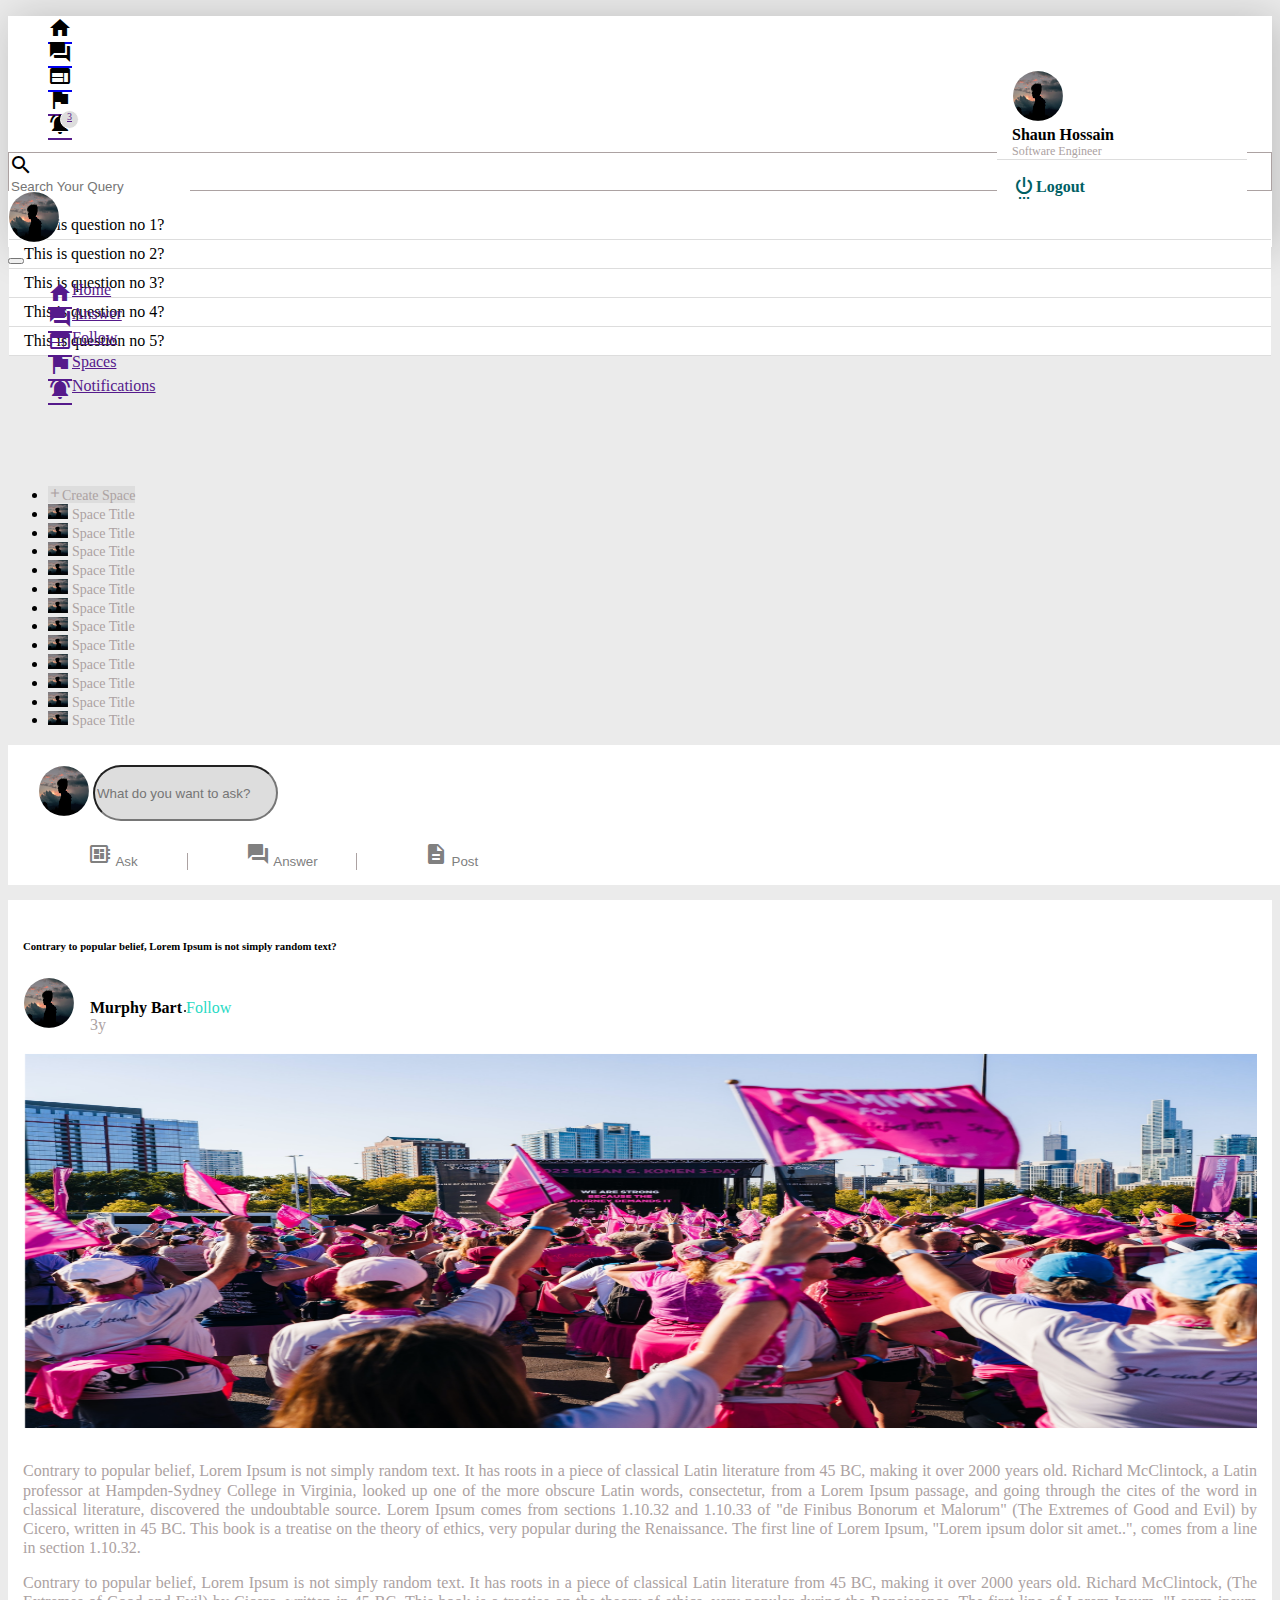
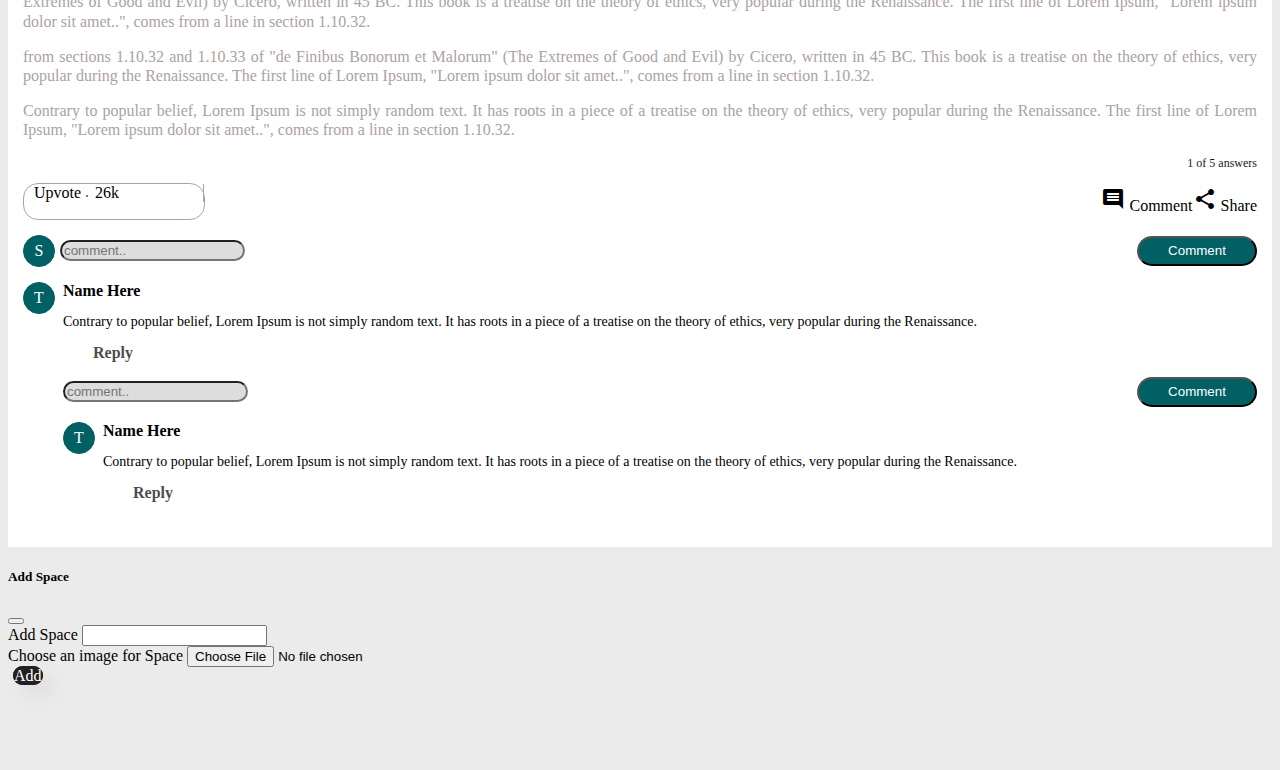
<file: index.html>
<!DOCTYPE html>
<html lang="en">
  <head>
    <!-- Required meta tags -->
    <meta charset="utf-8" />
    <meta name="viewport" content="width=device-width, initial-scale=1" />

    <!-- Bootstrap CSS -->
    <link
      href="https://cdn.jsdelivr.net/npm/bootstrap@5.0.2/dist/css/bootstrap.min.css"
      rel="stylesheet"
      integrity="sha384-EVSTQN3/azprG1Anm3QDgpJLIm9Nao0Yz1ztcQTwFspd3yD65VohhpuuCOmLASjC"
      crossorigin="anonymous"
    />
    <link rel="stylesheet" href="./style.css" />
    <link rel="stylesheet" href="./index.css" />
    <link
      href="https://fonts.googleapis.com/icon?family=Material+Icons"
      rel="stylesheet"
    />
    <link
      rel="stylesheet"
      href="https://cdnjs.cloudflare.com/ajax/libs/font-awesome/6.4.2/css/all.min.css"
      integrity="sha512-z3gLpd7yknf1YoNbCzqRKc4qyor8gaKU1qmn+CShxbuBusANI9QpRohGBreCFkKxLhei6S9CQXFEbbKuqLg0DA=="
      crossorigin="anonymous"
      referrerpolicy="no-referrer"
    />
    <title>Q&A</title>
  </head>
  <body>
    <nav>
      <div class="container-fluid desktop-view fixed-top">
        <div class="row">
          <div class="col-lg-10 offset-lg-1 col-md-10 col-sm-12 offset-md-1">
            <div class="row">
              <ul class="nav col-sm-6 col-lg-6 col-md-6">
                <li class="nav-item">
                  <a href="index.html" class="nav-link" title="Home"
                    ><i class="material-icons">home</i></a
                  >
                </li>
                <li class="nav-item">
                  <a href="question.html" class="nav-link" title="Answer"
                    ><i class="material-icons">question_answer</i></a
                  >
                </li>
                <li class="nav-item">
                  <a href="following.html" class="nav-link" title="Follow"
                    ><i class="material-icons">web</i></a
                  >
                </li>
                <li class="nav-item">
                  <a href="" class="nav-link" title="Spaces"
                    ><i class="material-icons">assistant_photo</i></a
                  >
                </li>
                <li class="nav-item">
                  <a href="" class="nav-link" title="Notifications"
                    ><i class="material-icons">notifications_active</i
                    ><span class="notification_count">3</span></a
                  >
                </li>
              </ul>

              <div class="form-group col-lg-4 col-md-4 col-sm-4 nav-search">
                <div class="input-box d-flex">
                  <span><i class="material-icons">search</i></span>
                  <input
                    type="text"
                    class="form-control"
                    type="search"
                    aria-label="search"
                    placeholder="Search Your Query"
                  />
                </div>
                <div class="suggested_ques">
                  <ul>
                    <li>This is question no 1?</li>
                    <li>This is question no 2?</li>
                    <li>This is question no 3?</li>
                    <li>This is question no 4?</li>
                    <li>This is question no 5?</li>
                  </ul>
                </div>
              </div>
              <div
                class="col-lg-2 col-md-2 col-sm-2 d-flex justify-content-end"
              >
                <div class="profile d-flex flex-column justify-content-center">
                  <img src="./images/profile.png" class="img-fluid" alt="" />
                </div>

                <!-- <div class="btn-question d-flex justify-content-center flex-column">
                                <button class="btn btn-primary add-question">Add Questions</button>
                            </div> -->
              </div>
              <div class="profile-box">
                <ul>
                  <li>
                    <img src="./images/profile.png" class="img-fluid" alt="" />
                  </li>
                  <li style="font-weight: bolder">Shaun Hossain</li>
                  <li
                    style="
                      font-size: 12px;
                      color: var(--default-font-color);
                      border-bottom: 1px solid var(--default-background);
                    "
                  >
                    Software Engineer
                  </li>
                  <li
                    style="
                      display: flex;
                      flex-direction: row;
                      align-items: center;
                      margin-top: 15px;
                      color: var(--default-btn-color);
                      font-weight: bolder;
                    "
                  >
                    <span class="material-icons">settings_power</span> Logout
                  </li>
                </ul>
              </div>
            </div>
          </div>
        </div>
      </div>
      <div class="notification">
        <ul>
          <li>This is question no 1?</li>
          <li>This is question no 2?</li>
          <li>This is question no 3?</li>
          <li>This is question no 4?</li>
          <li>This is question no 5?</li>
        </ul>
      </div>
      <div class="container-fluid mobile-view">
        <span
          id="mobile-menu"
          data-bs-toggle="offcanvas"
          data-bs-target="#offcanvasExample"
          aria-controls="offcanvasExample"
          ><i class="material-icons" id="mobile-menu-open">menu</i></span
        >
      </div>

      <!-- Slide in menu -->
      <div
        class="offcanvas offcanvas-start"
        tabindex="-1"
        id="offcanvasExample"
        aria-labelledby="offcanvasExampleLabel"
      >
        <div class="offcanvas-header">
          <button
            type="button"
            class="btn-close text-reset"
            data-bs-dismiss="offcanvas"
            aria-label="Close"
          ></button>
        </div>
        <div class="offcanvas-body">
          <ul class="nav d-flex flex-column">
            <li class="nav-item">
              <a href="" class="nav-link mobile-nav" title="Home"
                ><i class="material-icons mx-2">home</i> Home</a
              >
            </li>
            <li class="nav-item">
              <a href="" class="nav-link mobile-nav" title="Answer"
                ><i class="material-icons mx-2">question_answer</i>Answer</a
              >
            </li>
            <li class="nav-item">
              <a href="" class="nav-link mobile-nav" title="Follow"
                ><i class="material-icons mx-2">web</i>Follow</a
              >
            </li>
            <li class="nav-item">
              <a href="" class="nav-link mobile-nav" title="Spaces"
                ><i class="material-icons mx-2">assistant_photo</i>Spaces</a
              >
            </li>
            <li class="nav-item">
              <a href="" class="nav-link mobile-nav" title="Notifications"
                ><i class="material-icons mx-2">notifications_active</i
                >Notifications</a
              >
            </li>
          </ul>
        </div>
      </div>
    </nav>

    <!-- main section starts -->
    <div class="container-fluid">
      <div class="row top-margin">
        <div class="col-lg-10 offset-lg-1 col-md-10 col-sm-12 offset-md-1">
          <div class="row">
            <!-- space part starts -->
            <div class="col-sm-12 mobile-space-view">
              <div class="mobile-space">
                <button
                  class="btn btn-primary"
                  data-bs-toggle="modal"
                  data-bs-target="#addSpaceModal"
                >
                  <i class="material-icons">add</i>Add Space
                </button>
                <div class="space-list">
                  <button class="btn btn-space">space</button>
                  <button class="btn btn-space">space</button>
                  <button class="btn btn-space">space</button>
                  <button class="btn btn-space">space</button>
                  <button class="btn btn-space">space</button>
                  <button class="btn btn-space">space</button>
                  <button class="btn btn-space">space</button>
                </div>
              </div>
            </div>
            <ul class="nav col-lg-2 col-md-2 col-sm-3 d-flex flex-column space">
              <li>
                <a
                  href=""
                  class="btn btn-primary"
                  data-bs-toggle="modal"
                  data-bs-target="#addSpaceModal"
                  ><i class="material-icons">add</i><span>Create Space</span></a
                >
              </li>
              <li>
                <a href=""
                  ><img src="./images/profile.png" class="img-fluid" alt="" />
                  <span>Space Title</span></a
                >
              </li>
              <li>
                <a href=""
                  ><img src="./images/profile.png" class="img-fluid" alt="" />
                  <span>Space Title</span></a
                >
              </li>
              <li>
                <a href=""
                  ><img src="./images/profile.png" class="img-fluid" alt="" />
                  <span>Space Title</span></a
                >
              </li>
              <li>
                <a href=""
                  ><img src="./images/profile.png" class="img-fluid" alt="" />
                  <span>Space Title</span></a
                >
              </li>
              <li>
                <a href=""
                  ><img src="./images/profile.png" class="img-fluid" alt="" />
                  <span>Space Title</span></a
                >
              </li>
              <li>
                <a href=""
                  ><img src="./images/profile.png" class="img-fluid" alt="" />
                  <span>Space Title</span></a
                >
              </li>
              <li>
                <a href=""
                  ><img src="./images/profile.png" class="img-fluid" alt="" />
                  <span>Space Title</span></a
                >
              </li>
              <li>
                <a href=""
                  ><img src="./images/profile.png" class="img-fluid" alt="" />
                  <span>Space Title</span></a
                >
              </li>
              <li>
                <a href=""
                  ><img src="./images/profile.png" class="img-fluid" alt="" />
                  <span>Space Title</span></a
                >
              </li>
              <li>
                <a href=""
                  ><img src="./images/profile.png" class="img-fluid" alt="" />
                  <span>Space Title</span></a
                >
              </li>
              <li>
                <a href=""
                  ><img src="./images/profile.png" class="img-fluid" alt="" />
                  <span>Space Title</span></a
                >
              </li>
              <li>
                <a href=""
                  ><img src="./images/profile.png" class="img-fluid" alt="" />
                  <span>Space Title</span></a
                >
              </li>
            </ul>

            <!-- space part ends -->
            <div class="col-lg-8 col-md-10 col-sm-9 main-section">
              <div class="ask_answer d-flex flex-column">
                <div class="row1">
                  <div class="profile_img">
                    <img src="./images/profile.png" alt="" />
                  </div>
                  <input
                    type="text"
                    class="form-control ask_input"
                    placeholder="What do you want to ask?"
                  />
                </div>
                <div class="btn_group d-flex flex-row justify-content-center">
                  <button class="btn btn-primary d-flex">
                    <i class="material-icons">developer_board</i>
                    <span>Ask</span>
                  </button>
                  <button class="btn btn-primary d-flex">
                    <i class="material-icons">question_answer</i>
                    <span>Answer</span>
                  </button>
                  <button class="btn btn-primary d-flex">
                    <i class="material-icons">description</i> <span>Post</span>
                  </button>
                </div>
              </div>
              <div class="post-section">
                <h6 class="question">
                  Contrary to popular belief, Lorem Ipsum is not simply random
                  text?
                </h6>
                <div class="row1">
                  <div class="profile_img">
                    <img src="./images/profile.png" alt="" />
                    <div class="inner_row1 d-flex flex-column">
                      <p>
                        <span class="name">Murphy Bart</span>
                        <span class="follow">Follow</span>
                      </p>
                      <p class="time">3y</p>
                    </div>
                  </div>
                </div>
                <div class="row2">
                  <div class="post-img">
                    <img src="./images/post_img.png" class="img-fluid" alt="" />
                  </div>
                  <div class="post-para">
                    <p>
                      Contrary to popular belief, Lorem Ipsum is not simply
                      random text. It has roots in a piece of classical Latin
                      literature from 45 BC, making it over 2000 years old.
                      Richard McClintock, a Latin professor at Hampden-Sydney
                      College in Virginia, looked up one of the more obscure
                      Latin words, consectetur, from a Lorem Ipsum passage, and
                      going through the cites of the word in classical
                      literature, discovered the undoubtable source. Lorem Ipsum
                      comes from sections 1.10.32 and 1.10.33 of "de Finibus
                      Bonorum et Malorum" (The Extremes of Good and Evil) by
                      Cicero, written in 45 BC. This book is a treatise on the
                      theory of ethics, very popular during the Renaissance. The
                      first line of Lorem Ipsum, "Lorem ipsum dolor sit amet..",
                      comes from a line in section 1.10.32.
                    </p>
                    <p>
                      Contrary to popular belief, Lorem Ipsum is not simply
                      random text. It has roots in a piece of classical Latin
                      literature from 45 BC, making it over 2000 years old.
                      Richard McClintock, (The Extremes of Good and Evil) by
                      Cicero, written in 45 BC. This book is a treatise on the
                      theory of ethics, very popular during the Renaissance. The
                      first line of Lorem Ipsum, "Lorem ipsum dolor sit amet..",
                      comes from a line in section 1.10.32.
                    </p>
                    <p>
                      from sections 1.10.32 and 1.10.33 of "de Finibus Bonorum
                      et Malorum" (The Extremes of Good and Evil) by Cicero,
                      written in 45 BC. This book is a treatise on the theory of
                      ethics, very popular during the Renaissance. The first
                      line of Lorem Ipsum, "Lorem ipsum dolor sit amet..", comes
                      from a line in section 1.10.32.
                    </p>
                    <p>
                      Contrary to popular belief, Lorem Ipsum is not simply
                      random text. It has roots in a piece of a treatise on the
                      theory of ethics, very popular during the Renaissance. The
                      first line of Lorem Ipsum, "Lorem ipsum dolor sit amet..",
                      comes from a line in section 1.10.32.
                    </p>
                  </div>
                  <p class="no-of-ans">1 of 5 answers</p>
                  <div class="action-section">
                    <div
                      class="up_down_btn d-flex flex-row justify-content-start"
                    >
                      <div class="upvote-sec d-flex flex-row pt-1">
                        <i class="fa-solid fa-thumbs-up"></i>
                        <span>Upvote</span> <span>26k</span>
                      </div>
                      <div class="down_vote">
                        <i class="fa-solid fa-thumbs-down"></i>
                      </div>
                    </div>
                    <div class="comnt_share">
                      <div
                        class="comment d-flex flex-row justify-content-center"
                      >
                        <i class="material-icons">comment</i>
                        <span class="hide-small">Comment</span>
                      </div>
                      <div
                        class="share d-flex flex-row justify-content-center mx-2"
                      >
                        <i class="material-icons">share</i>
                        <span class="hide-small">Share</span>
                      </div>
                    </div>
                  </div>
                  <div class="comment-sec">
                    <div class="letter-pic">S</div>
                    <div class="input-field">
                      <input
                        type="text"
                        class="form-control comnt-input"
                        placeholder="comment.."
                      />
                    </div>
                    <div class="comment">
                      <button class="btn">Comment</button>
                    </div>
                  </div>
                  <!-- comment section starts -->
                  <div class="comments-all">
                    <!-- first comment starts -->
                    <div class="letter-pic">T</div>
                    <div class="name-comment">
                      <div class="name"><strong>Name Here</strong></div>
                      <p>
                        Contrary to popular belief, Lorem Ipsum is not simply
                        random text. It has roots in a piece of a treatise on
                        the theory of ethics, very popular during the
                        Renaissance.
                      </p>
                      <div class="button-group">
                        <i
                          class="fa-solid fa-thumbs-up"
                          style="cursor: pointer"
                        ></i>
                        <i
                          class="fa-solid fa-thumbs-down"
                          style="cursor: pointer"
                        ></i>
                        <span class="btn-element"><strong>Reply</strong></span>
                      </div>
                      <!-- first comment ends -->
                      <!-- first comment reply -->
                      <div class="comment-sec">
                        <div class="input-field">
                          <input
                            type="text"
                            class="form-control comnt-input"
                            placeholder="comment.."
                          />
                        </div>
                        <div class="comment">
                          <button class="btn">Comment</button>
                        </div>
                      </div>
                      <!-- first comment reply ends -->
                      <!-- start second comment -->
                       <div class="comments-all">

                        <div class="letter-pic">T</div>
                        <div class="name-comment">
                          <div class="name"><strong>Name Here</strong></div>
                          <p>
                            Contrary to popular belief, Lorem Ipsum is not simply
                            random text. It has roots in a piece of a treatise on
                            the theory of ethics, very popular during the
                            Renaissance.
                          </p>
                          <div class="button-group">
                            <i
                              class="fa-solid fa-thumbs-up"
                              style="cursor: pointer"
                            ></i>
                            <i
                              class="fa-solid fa-thumbs-down"
                              style="cursor: pointer"
                            ></i>
                            <span class="btn-element"><strong>Reply</strong></span>
                          </div>
                       </div>
                      
                       <!-- second comment ends -->
                    </div>
                  </div>
                  <!-- comment section ends -->
                </div>
                <!-- comment section ends -->
              </div>
            </div>
          </div>
        </div>
      </div>

      <!-- adding space modal starts -->
      <div
        class="modal fade"
        id="addSpaceModal"
        tabindex="-1"
        aria-labelledby="addSpaceModal"
        aria-hidden="true"
      >
        <div class="modal-dialog modal-dialog-centered">
          <div class="modal-content">
            <div class="modal-header">
              <h5 class="modal-title" id="signupModalLabel">Add Space</h5>
              <button
                type="button"
                class="btn-close"
                data-bs-dismiss="modal"
                aria-label="Close"
              ></button>
            </div>
            <div class="modal-body">
              <div class="form-group">
                <label for="name">Add Space</label>
                <input type="text" class="form-control" />
              </div>
              <div class="mb-3">
                <label for="formFile" class="form-label"
                  >Choose an image for Space</label
                >
                <input class="form-control" type="file" id="formFile" />
              </div>
            </div>
            <div class="modal-footer d-flex justify-content-center">
              <span class="login-btn">Add</span>
            </div>
          </div>
        </div>
      </div>

      <!-- adding space modal ends -->
    </div>
    <!-- main section ends -->
    <script></script>
    <!-- Optional JavaScript; choose one of the two! -->

    <!-- Option 1: Bootstrap Bundle with Popper -->
    <script
      src="https://cdn.jsdelivr.net/npm/bootstrap@5.0.2/dist/js/bootstrap.bundle.min.js"
      integrity="sha384-MrcW6ZMFYlzcLA8Nl+NtUVF0sA7MsXsP1UyJoMp4YLEuNSfAP+JcXn/tWtIaxVXM"
      crossorigin="anonymous"
    ></script>

    <!-- Option 2: Separate Popper and Bootstrap JS -->
    <!--
    <script src="https://cdn.jsdelivr.net/npm/@popperjs/core@2.9.2/dist/umd/popper.min.js" integrity="sha384-IQsoLXl5PILFhosVNubq5LC7Qb9DXgDA9i+tQ8Zj3iwWAwPtgFTxbJ8NT4GN1R8p" crossorigin="anonymous"></script>
    <script src="https://cdn.jsdelivr.net/npm/bootstrap@5.0.2/dist/js/bootstrap.min.js" integrity="sha384-cVKIPhGWiC2Al4u+LWgxfKTRIcfu0JTxR+EQDz/bgldoEyl4H0zUF0QKbrJ0EcQF" crossorigin="anonymous"></script>
    -->
  </body>
</html>
</file>
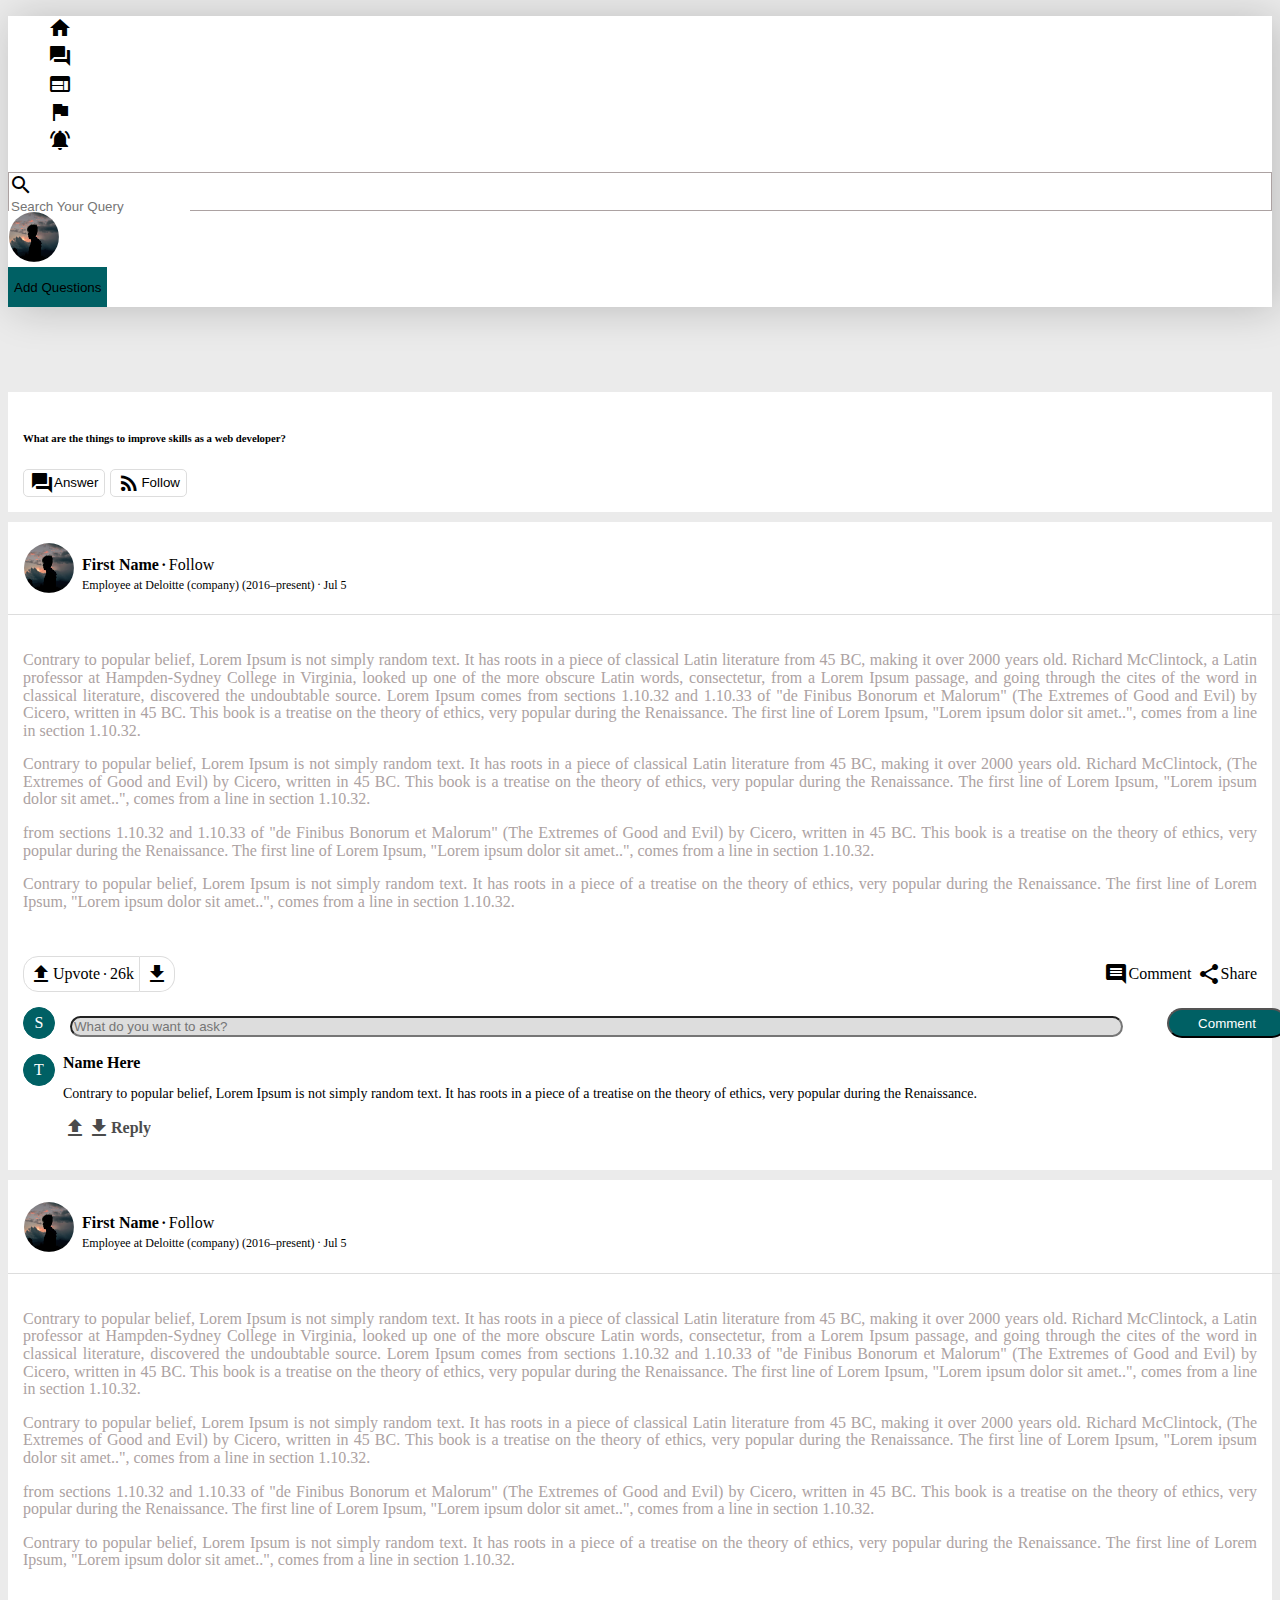
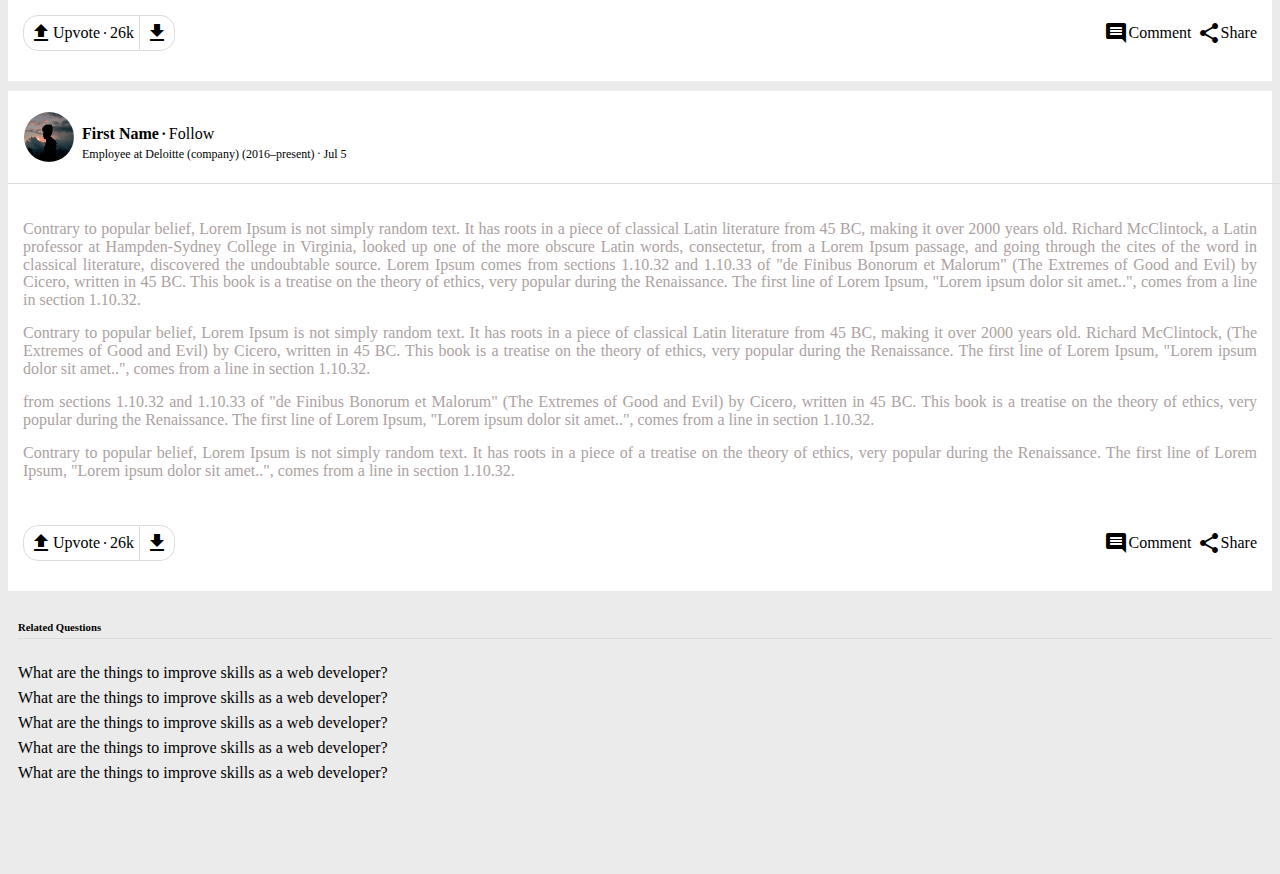
<file: all_answer.html>
<!doctype html>
<html lang="en">
  <head>
    <!-- Required meta tags -->
    <meta charset="utf-8">
    <meta name="viewport" content="width=device-width, initial-scale=1">

    <!-- Bootstrap CSS -->
    <link href="https://cdn.jsdelivr.net/npm/bootstrap@5.0.2/dist/css/bootstrap.min.css" rel="stylesheet" integrity="sha384-EVSTQN3/azprG1Anm3QDgpJLIm9Nao0Yz1ztcQTwFspd3yD65VohhpuuCOmLASjC" crossorigin="anonymous">
    <link rel="stylesheet" href="./style.css">
    <link rel="stylesheet" href="./all_answer.css">
    <link href="https://fonts.googleapis.com/icon?family=Material+Icons" rel="stylesheet">
    <title>Q&A</title>
  </head>
  <body>
    <nav>
        <div class="container-fluid desktop-view fixed-top">
            <div class="row" >
                <div class="col-lg-10 offset-lg-1 col-md-10 col-sm-12 offset-md-1">
                    <div class="row">
                        <ul class="nav col-sm-4 col-lg-4 col-md-4">
                            <li class="nav-item"><a href="index.html" class="nav-link" title="Home"><i class="material-icons">home</i></a></li>
                            <li class="nav-item"><a href="question.html" class="nav-link" title="Answer"><i class="material-icons">question_answer</i></a></li>
                            <li class="nav-item"><a href="following.html" class="nav-link" title="Follow"><i class="material-icons">web</i></a></li>
                            <li class="nav-item"><a href="" class="nav-link" title="Spaces"><i class="material-icons">assistant_photo</i></a></li>  
                            <li class="nav-item"><a href="" class="nav-link" title="Notifications"><i class="material-icons">notifications_active</i></a></li>  
                        </ul>
                        <div class="form-group col-lg-4 col-md-4 col-sm-4 nav-search">
                            <div class="input-box d-flex">
                                <span><i class="material-icons">search</i></span>
                                <input type="text" class="form-control" type="search" aria-label="search" placeholder="Search Your Query">
                            </div>
                           <div class="suggested_ques">
                            <ul>
                                <li>This is question no 1?</li>
                                <li>This is question no 2?</li>
                                <li>This is question no 3?</li>
                                <li>This is question no 4?</li>
                                <li>This is question no 5?</li>
                            </ul>
                           </div>
                        </div>
                        <div class="col-lg-4 col-md-4 col-sm-4 d-flex justify-content-end">
                            <div class="profile d-flex flex-column justify-content-center">
                                <img src="./images/profile.png" class="img-fluid" alt="">
                            </div>
                            <div class="btn-question d-flex justify-content-center flex-column">
                                <button class="btn btn-primary add-question">Add Questions</button>
                            </div>
                        </div>
                    </div>
                </div>
            </div>
        </div>
        <div class="container-fluid mobile-view">
            <span id="mobile-menu"><i class="material-icons" id="mobile-menu-open">menu</i></span>
            <span id="mobile-menu-close" class="display-none"><i class="material-icons" id="mobile-menu-close">close</i></span>
        </div>
        <div class="slide-in-menu display-none" id="slide-menu">
            <ul class="nav d-flex flex-column">
                <li class="nav-item"><a href="" class="nav-link mobile-nav" title="Home"><i class="material-icons mx-2">home</i> Home</a></li>
                <li class="nav-item"><a href="" class="nav-link mobile-nav" title="Answer"><i class="material-icons mx-2">question_answer</i>Answer</a></li>
                <li class="nav-item"><a href="" class="nav-link mobile-nav" title="Follow"><i class="material-icons mx-2">web</i>Follow</a></li>
                <li class="nav-item"><a href="" class="nav-link mobile-nav" title="Spaces"><i class="material-icons mx-2">assistant_photo</i>Spaces</a></li>  
                <li class="nav-item"><a href="" class="nav-link mobile-nav" title="Notifications"><i class="material-icons mx-2">notifications_active</i>Notifications</a></li>  
            </ul>
        </div>
    </nav>

    <!-- main section starts -->
    <div class="container-fluid">
        <div class="row top-margin" >
            <div class="col-lg-10 offset-lg-1 col-md-10 col-sm-12 offset-md-1">
                <div class="row reverse-flex" >
                    <div class="col-lg-7 col-md-7 p-0 ">
                        <div class="ques-sec">
                            <h6 class="question">What are the things to improve skills as a web developer?</h6>
                            <div class="btn-sec">
                                <button class="ans"><i class="material-icons">question_answer</i><span>Answer</span></button>
                                <button class="follow"><i class="material-icons">rss_feed</i> <span>Follow</span> </button>
                            </div>
                        </div>

                        <div class="post-sec">
                            <div class="profile">
                                <img src="./images/profile.png" alt="profile">
                                <div class="profile-detail">
                                    <p><span class="name">First Name</span><span class="follow">Follow</span></p>
                                    <p><span class="designation">Employee at Deloitte (company) (2016–present)</span><span class="post-year">Jul 5</span></p>
                                </div>
                            </div>
                            <div class="post-para">
                                <p>Contrary to popular belief, Lorem Ipsum is not simply random text. It has roots in
                                    a piece of classical Latin literature from 45 BC, making it over 2000 years old. 
                                    Richard McClintock, a Latin professor at Hampden-Sydney College in Virginia, looked
                                   up one of the more obscure Latin words, consectetur, from a Lorem Ipsum passage,
                                   and going through the cites of the word in classical literature, discovered the
                                   undoubtable source. Lorem Ipsum comes from sections 1.10.32 and 1.10.33 of "de
                                   Finibus Bonorum et Malorum" (The Extremes of Good and Evil) by Cicero, written
                                   in 45 BC. This book is a treatise on the theory of ethics, very popular during
                                   the Renaissance. The first line of Lorem Ipsum, "Lorem ipsum dolor sit amet..",
                                   comes from a line in section 1.10.32.
                               </p>
                               <p>Contrary to popular belief, Lorem Ipsum is not simply random text. It has roots in
                                    a piece of classical Latin literature from 45 BC, making it over 2000 years old. 
                                    Richard McClintock, (The Extremes of Good and Evil) by Cicero, written
                                   in 45 BC. This book is a treatise on the theory of ethics, very popular during
                                   the Renaissance. The first line of Lorem Ipsum, "Lorem ipsum dolor sit amet..",
                                   comes from a line in section 1.10.32.
                               </p>
                               <p>from sections 1.10.32 and 1.10.33 of "de
                                   Finibus Bonorum et Malorum" (The Extremes of Good and Evil) by Cicero, written
                                   in 45 BC. This book is a treatise on the theory of ethics, very popular during
                                   the Renaissance. The first line of Lorem Ipsum, "Lorem ipsum dolor sit amet..",
                                   comes from a line in section 1.10.32.
                               </p>
                               <p>Contrary to popular belief, Lorem Ipsum is not simply random text. It has roots in
                                    a piece of a treatise on the theory of ethics, very popular during
                                   the Renaissance. The first line of Lorem Ipsum, "Lorem ipsum dolor sit amet..",
                                   comes from a line in section 1.10.32.
                               </p>
                            </div>
                            <div class="action-section">
                                <div class="up_down_btn"> 
                                    <div class="upvote-sec">
                                        <i class="material-icons">file_upload</i> 
                                        <span class="upvote">Upvote</span> <span>26k</span>
                                    </div> 
                                    <div class="down_vote">
                                        <i class="material-icons">file_download</i>
                                    </div> 
                                </div>
                                <div class="comnt_share">
                                    <div class="comment"><i class="material-icons">comment</i> <span>Comment</span></div>
                                    <div class="share"> <i class="material-icons">share</i> <span>Share</span> </div>
                                </div>
                            </div>
                            <div class="comment-sec">
                                <div class="letter-pic">S</div>
                                <div class="input-field"><input type="text" class="form-control comnt-input" placeholder="What do you want to ask?"></div>
                                <div class="comment"><button class="btn">Comment</button></div>
                            </div>
                            <div class="comments-all">
                                <div class="letter-pic">T</div>
                                <div class="name-comment">
                                    <div class="name"><strong>Name Here</strong></div>
                                    <p>Contrary to popular belief, Lorem Ipsum is not simply random text. It has roots in
                                        a piece of a treatise on the theory of ethics, very popular during
                                       the Renaissance.</p>
                                       <div class="button-group">
                                        <i class="material-icons btn-element">file_upload</i> 
                                        <i class="material-icons btn-element">file_download</i>
                                        <span class="btn-element"><strong>Reply</strong></span>
                                    </div>
                                </div>
                                
                            </div>
                        </div>
                        <div class="post-sec">
                            <div class="profile">
                                <img src="./images/profile.png" alt="profile">
                                <div class="profile-detail">
                                    <p><span class="name">First Name</span><span class="follow">Follow</span></p>
                                    <p><span class="designation">Employee at Deloitte (company) (2016–present)</span><span class="post-year">Jul 5</span></p>
                                </div>
                            </div>
                            <div class="post-para">
                                <p>Contrary to popular belief, Lorem Ipsum is not simply random text. It has roots in
                                    a piece of classical Latin literature from 45 BC, making it over 2000 years old. 
                                    Richard McClintock, a Latin professor at Hampden-Sydney College in Virginia, looked
                                   up one of the more obscure Latin words, consectetur, from a Lorem Ipsum passage,
                                   and going through the cites of the word in classical literature, discovered the
                                   undoubtable source. Lorem Ipsum comes from sections 1.10.32 and 1.10.33 of "de
                                   Finibus Bonorum et Malorum" (The Extremes of Good and Evil) by Cicero, written
                                   in 45 BC. This book is a treatise on the theory of ethics, very popular during
                                   the Renaissance. The first line of Lorem Ipsum, "Lorem ipsum dolor sit amet..",
                                   comes from a line in section 1.10.32.
                               </p>
                               <p>Contrary to popular belief, Lorem Ipsum is not simply random text. It has roots in
                                    a piece of classical Latin literature from 45 BC, making it over 2000 years old. 
                                    Richard McClintock, (The Extremes of Good and Evil) by Cicero, written
                                   in 45 BC. This book is a treatise on the theory of ethics, very popular during
                                   the Renaissance. The first line of Lorem Ipsum, "Lorem ipsum dolor sit amet..",
                                   comes from a line in section 1.10.32.
                               </p>
                               <p>from sections 1.10.32 and 1.10.33 of "de
                                   Finibus Bonorum et Malorum" (The Extremes of Good and Evil) by Cicero, written
                                   in 45 BC. This book is a treatise on the theory of ethics, very popular during
                                   the Renaissance. The first line of Lorem Ipsum, "Lorem ipsum dolor sit amet..",
                                   comes from a line in section 1.10.32.
                               </p>
                               <p>Contrary to popular belief, Lorem Ipsum is not simply random text. It has roots in
                                    a piece of a treatise on the theory of ethics, very popular during
                                   the Renaissance. The first line of Lorem Ipsum, "Lorem ipsum dolor sit amet..",
                                   comes from a line in section 1.10.32.
                               </p>
                            </div>
                            <div class="action-section">
                                <div class="up_down_btn"> 
                                    <div class="upvote-sec">
                                        <i class="material-icons">file_upload</i> 
                                        <span class="upvote">Upvote</span> <span>26k</span>
                                    </div> 
                                    <div class="down_vote">
                                        <i class="material-icons">file_download</i>
                                    </div> 
                                </div>
                                <div class="comnt_share">
                                    <div class="comment"><i class="material-icons">comment</i> <span>Comment</span></div>
                                    <div class="share"> <i class="material-icons">share</i> <span>Share</span> </div>
                                </div>
                            </div>
                            
                        </div>
                        <div class="post-sec">
                            <div class="profile">
                                <img src="./images/profile.png" alt="profile">
                                <div class="profile-detail">
                                    <p><span class="name">First Name</span><span class="follow">Follow</span></p>
                                    <p><span class="designation">Employee at Deloitte (company) (2016–present)</span><span class="post-year">Jul 5</span></p>
                                </div>
                            </div>
                            <div class="post-para">
                                <p>Contrary to popular belief, Lorem Ipsum is not simply random text. It has roots in
                                    a piece of classical Latin literature from 45 BC, making it over 2000 years old. 
                                    Richard McClintock, a Latin professor at Hampden-Sydney College in Virginia, looked
                                   up one of the more obscure Latin words, consectetur, from a Lorem Ipsum passage,
                                   and going through the cites of the word in classical literature, discovered the
                                   undoubtable source. Lorem Ipsum comes from sections 1.10.32 and 1.10.33 of "de
                                   Finibus Bonorum et Malorum" (The Extremes of Good and Evil) by Cicero, written
                                   in 45 BC. This book is a treatise on the theory of ethics, very popular during
                                   the Renaissance. The first line of Lorem Ipsum, "Lorem ipsum dolor sit amet..",
                                   comes from a line in section 1.10.32.
                               </p>
                               <p>Contrary to popular belief, Lorem Ipsum is not simply random text. It has roots in
                                    a piece of classical Latin literature from 45 BC, making it over 2000 years old. 
                                    Richard McClintock, (The Extremes of Good and Evil) by Cicero, written
                                   in 45 BC. This book is a treatise on the theory of ethics, very popular during
                                   the Renaissance. The first line of Lorem Ipsum, "Lorem ipsum dolor sit amet..",
                                   comes from a line in section 1.10.32.
                               </p>
                               <p>from sections 1.10.32 and 1.10.33 of "de
                                   Finibus Bonorum et Malorum" (The Extremes of Good and Evil) by Cicero, written
                                   in 45 BC. This book is a treatise on the theory of ethics, very popular during
                                   the Renaissance. The first line of Lorem Ipsum, "Lorem ipsum dolor sit amet..",
                                   comes from a line in section 1.10.32.
                               </p>
                               <p>Contrary to popular belief, Lorem Ipsum is not simply random text. It has roots in
                                    a piece of a treatise on the theory of ethics, very popular during
                                   the Renaissance. The first line of Lorem Ipsum, "Lorem ipsum dolor sit amet..",
                                   comes from a line in section 1.10.32.
                               </p>
                            </div>
                            <div class="action-section">
                                <div class="up_down_btn"> 
                                    <div class="upvote-sec">
                                        <i class="material-icons">file_upload</i> 
                                        <span class="upvote">Upvote</span> <span>26k</span>
                                    </div> 
                                    <div class="down_vote">
                                        <i class="material-icons">file_download</i>
                                    </div> 
                                </div>
                                <div class="comnt_share">
                                    <div class="comment"><i class="material-icons">comment</i> <span>Comment</span></div>
                                    <div class="share"> <i class="material-icons">share</i> <span>Share</span> </div>
                                </div>
                            </div>
                        </div>
                    </div>
                    <div class="col-lg-4 col-md-4 related-ques">
                        <h6>Related Questions</h6>
                        <ul>
                            <li>What are the things to improve skills as a web developer?</li>
                            <li>What are the things to improve skills as a web developer?</li>
                            <li>What are the things to improve skills as a web developer?</li>
                            <li>What are the things to improve skills as a web developer?</li>
                            <li>What are the things to improve skills as a web developer?</li>
                        </ul>
                    </div>
                </div>
            </div>
        </div>




    </div>
    <!-- main section ends -->
    <script>
        (function () {
            document.querySelector("#mobile-menu").addEventListener("click",(e)=>{
                document.querySelector("#mobile-menu").classList.toggle("display-none");
                document.querySelector("#mobile-menu-close").classList.toggle("display-none");
                document.querySelector("#slide-menu").classList.toggle("slide-in-menu-duration");
                document.querySelector("#slide-menu").classList.toggle("display-none");
            })  // I will invoke myself
            document.querySelector("#mobile-menu-close").addEventListener("click",(e)=>{
                document.querySelector("#mobile-menu").classList.toggle("display-none");
                document.querySelector("#mobile-menu-close").classList.toggle("display-none");
                document.querySelector("#slide-menu").classList.toggle("slide-in-menu-duration"); 
                document.querySelector("#slide-menu").classList.toggle("display-none");
            });
        })();
    </script>
    <!-- Optional JavaScript; choose one of the two! -->

    <!-- Option 1: Bootstrap Bundle with Popper -->
    <script src="https://cdn.jsdelivr.net/npm/bootstrap@5.0.2/dist/js/bootstrap.bundle.min.js" integrity="sha384-MrcW6ZMFYlzcLA8Nl+NtUVF0sA7MsXsP1UyJoMp4YLEuNSfAP+JcXn/tWtIaxVXM" crossorigin="anonymous"></script>

    <!-- Option 2: Separate Popper and Bootstrap JS -->
    <!--
    <script src="https://cdn.jsdelivr.net/npm/@popperjs/core@2.9.2/dist/umd/popper.min.js" integrity="sha384-IQsoLXl5PILFhosVNubq5LC7Qb9DXgDA9i+tQ8Zj3iwWAwPtgFTxbJ8NT4GN1R8p" crossorigin="anonymous"></script>
    <script src="https://cdn.jsdelivr.net/npm/bootstrap@5.0.2/dist/js/bootstrap.min.js" integrity="sha384-cVKIPhGWiC2Al4u+LWgxfKTRIcfu0JTxR+EQDz/bgldoEyl4H0zUF0QKbrJ0EcQF" crossorigin="anonymous"></script>
    -->
  </body>
</html>
</file>
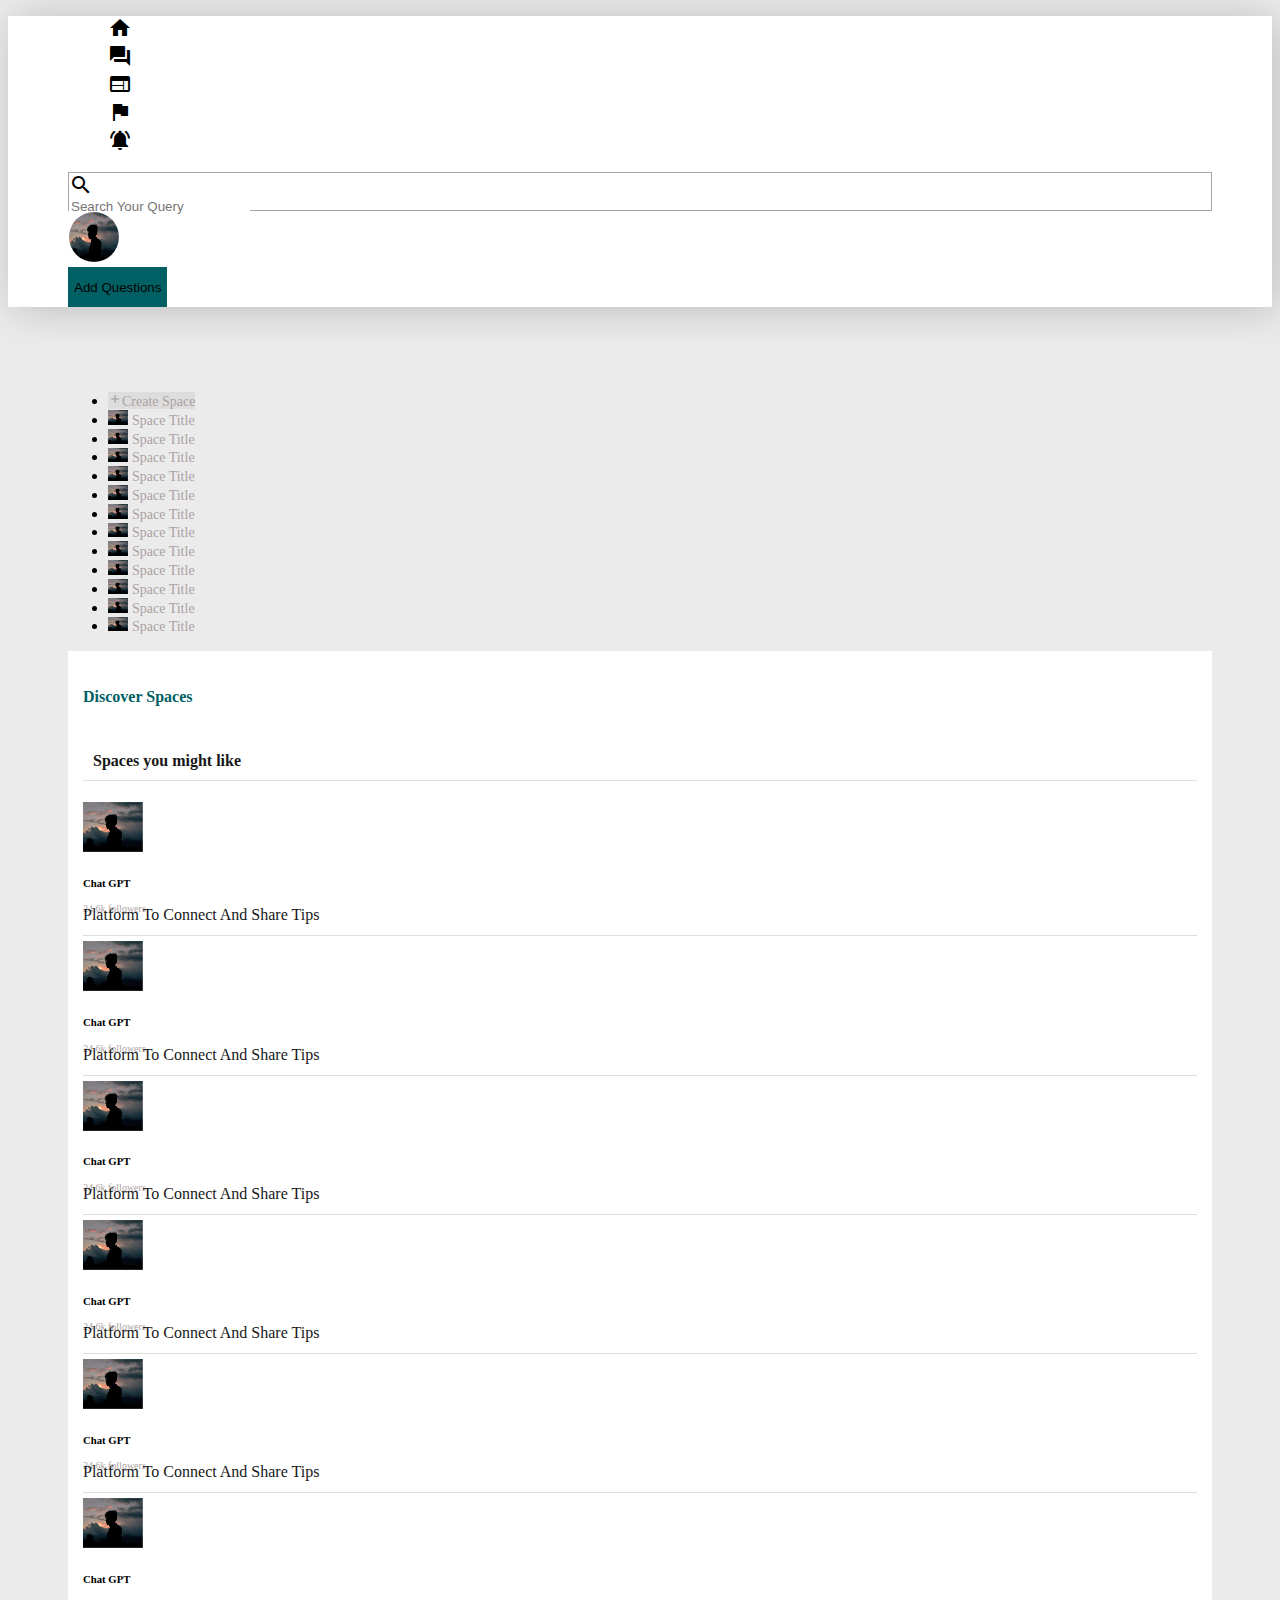
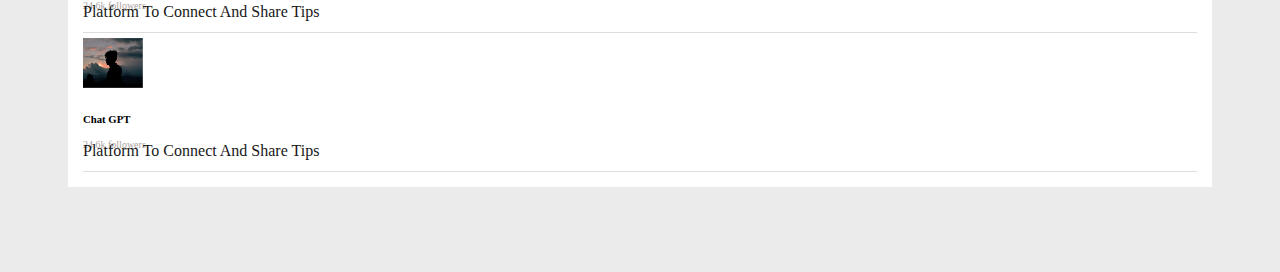
<file: following.html>
<!doctype html>
<html lang="en">
  <head>
    <!-- Required meta tags -->
    <meta charset="utf-8">
    <meta name="viewport" content="width=device-width, initial-scale=1">

    <!-- Bootstrap CSS -->
    <link href="https://cdn.jsdelivr.net/npm/bootstrap@5.0.2/dist/css/bootstrap.min.css" rel="stylesheet" integrity="sha384-EVSTQN3/azprG1Anm3QDgpJLIm9Nao0Yz1ztcQTwFspd3yD65VohhpuuCOmLASjC" crossorigin="anonymous">
    <link rel="stylesheet" href="./style.css">
    <link rel="stylesheet" href="./following.css">
    <link href="https://fonts.googleapis.com/icon?family=Material+Icons" rel="stylesheet">
    <title>Q&A</title>
  </head>
  <body>
    <nav>
        <div class="container-fluid desktop-view fixed-top">
            <div class="row" style="margin: 0 60px;">
                <div class="col-lg-10 offset-lg-1 col-md-10 col-sm-12 offset-md-1">
                    <div class="row">
                        <ul class="nav col-sm-4 col-lg-4 col-md-4">
                            <li class="nav-item"><a href="index.html" class="nav-link" title="Home"><i class="material-icons">home</i></a></li>
                            <li class="nav-item"><a href="question.html" class="nav-link" title="Answer"><i class="material-icons">question_answer</i></a></li>
                            <li class="nav-item"><a href="following.html" class="nav-link" title="Follow"><i class="material-icons">web</i></a></li>
                            <li class="nav-item"><a href="" class="nav-link" title="Spaces"><i class="material-icons">assistant_photo</i></a></li>  
                            <li class="nav-item"><a href="" class="nav-link" title="Notifications"><i class="material-icons">notifications_active</i></a></li>  
                        </ul>
                        <div class="form-group col-lg-4 col-md-4 col-sm-4 nav-search">
                            <div class="input-box d-flex">
                                <span><i class="material-icons">search</i></span>
                                <input type="text" class="form-control" type="search" aria-label="search" placeholder="Search Your Query">
                            </div>
                           <div class="suggested_ques">
                            <ul>
                                <li>This is question no 1?</li>
                                <li>This is question no 2?</li>
                                <li>This is question no 3?</li>
                                <li>This is question no 4?</li>
                                <li>This is question no 5?</li>
                            </ul>
                           </div>
                        </div>
                        <div class="col-lg-4 col-md-4 col-sm-4 d-flex justify-content-end">
                            <div class="profile d-flex flex-column justify-content-center">
                                <img src="./images/profile.png" class="img-fluid" alt="">
                            </div>
                            <div class="btn-question d-flex justify-content-center flex-column">
                                <button class="btn btn-primary add-question">Add Questions</button>
                            </div>
                        </div>
                    </div>
                </div>
            </div>
        </div>
        <div class="container-fluid mobile-view">
            <span id="mobile-menu"><i class="material-icons" id="mobile-menu-open">menu</i></span>
            <span id="mobile-menu-close" class="display-none"><i class="material-icons" id="mobile-menu-close">close</i></span>
        </div>
        <div class="slide-in-menu display-none" id="slide-menu">
            <ul class="nav d-flex flex-column">
                <li class="nav-item"><a href="" class="nav-link mobile-nav" title="Home"><i class="material-icons mx-2">home</i> Home</a></li>
                <li class="nav-item"><a href="" class="nav-link mobile-nav" title="Answer"><i class="material-icons mx-2">question_answer</i>Answer</a></li>
                <li class="nav-item"><a href="" class="nav-link mobile-nav" title="Follow"><i class="material-icons mx-2">web</i>Follow</a></li>
                <li class="nav-item"><a href="" class="nav-link mobile-nav" title="Spaces"><i class="material-icons mx-2">assistant_photo</i>Spaces</a></li>  
                <li class="nav-item"><a href="" class="nav-link mobile-nav" title="Notifications"><i class="material-icons mx-2">notifications_active</i>Notifications</a></li>  
            </ul>
        </div>
    </nav>

    <!-- main section starts -->
    <div class="container-fluid">
        <div class="row" style="margin: 85px 0;">
            <div class="col-lg-10 offset-lg-1 col-md-10 col-sm-12 offset-md-1">
                <div class="row" style="margin: 0 60px;">
                    <!-- space part starts -->
                    <ul class="nav col-lg-2 col-md-2 col-sm-12 d-flex flex-column space">
                        <li> <a href="" class="btn btn-primary"><i class="material-icons">add</i><span>Create Space</span></a> </li>
                        <li> <a href=""><img src="./images/profile.png" class="img-fluid" alt=""> <span>Space Title</span></a> </li>
                        <li> <a href=""><img src="./images/profile.png" class="img-fluid" alt=""> <span>Space Title</span></a> </li>
                        <li> <a href=""><img src="./images/profile.png" class="img-fluid" alt=""> <span>Space Title</span></a> </li>
                        <li> <a href=""><img src="./images/profile.png" class="img-fluid" alt=""> <span>Space Title</span></a> </li>
                        <li> <a href=""><img src="./images/profile.png" class="img-fluid" alt=""> <span>Space Title</span></a> </li>
                        <li> <a href=""><img src="./images/profile.png" class="img-fluid" alt=""> <span>Space Title</span></a> </li>
                        <li> <a href=""><img src="./images/profile.png" class="img-fluid" alt=""> <span>Space Title</span></a> </li>
                        <li> <a href=""><img src="./images/profile.png" class="img-fluid" alt=""> <span>Space Title</span></a> </li>
                        <li> <a href=""><img src="./images/profile.png" class="img-fluid" alt=""> <span>Space Title</span></a> </li>
                        <li> <a href=""><img src="./images/profile.png" class="img-fluid" alt=""> <span>Space Title</span></a> </li>
                        <li> <a href=""><img src="./images/profile.png" class="img-fluid" alt=""> <span>Space Title</span></a> </li>
                        <li> <a href=""><img src="./images/profile.png" class="img-fluid" alt=""> <span>Space Title</span></a> </li>
                    </ul>
                    <!-- space part ends -->
                    <div class="col-lg-7 col-md-7 col-sm-12 main-section">
                        <h4 class="discover-spaces">Discover Spaces</h4>
                        <p class="might-like">Spaces you might like </p>
                        <div class="space-content d-flex">
                            <img src="./images/profile.png" class="img-fluid" alt="">
                            <div class="space-detail">
                                <h6>Chat GPT</h6>
                                <p class="followers">24.6k followers</p>
                                <p class="description">platform to connect and share tips</p>
                            </div>
                        </div>
                        <div class="space-content d-flex">
                            <img src="./images/profile.png" class="img-fluid" alt="">
                            <div class="space-detail">
                                <h6>Chat GPT</h6>
                                <p class="followers">24.6k followers</p>
                                <p class="description">platform to connect and share tips</p>
                            </div>
                        </div>
                        <div class="space-content d-flex">
                            <img src="./images/profile.png" class="img-fluid" alt="">
                            <div class="space-detail">
                                <h6>Chat GPT</h6>
                                <p class="followers">24.6k followers</p>
                                <p class="description">platform to connect and share tips</p>
                            </div>
                        </div>
                        <div class="space-content d-flex">
                            <img src="./images/profile.png" class="img-fluid" alt="">
                            <div class="space-detail">
                                <h6>Chat GPT</h6>
                                <p class="followers">24.6k followers</p>
                                <p class="description">platform to connect and share tips</p>
                            </div>
                        </div>
                        <div class="space-content d-flex">
                            <img src="./images/profile.png" class="img-fluid" alt="">
                            <div class="space-detail">
                                <h6>Chat GPT</h6>
                                <p class="followers">24.6k followers</p>
                                <p class="description">platform to connect and share tips</p>
                            </div>
                        </div>
                        <div class="space-content d-flex">
                            <img src="./images/profile.png" class="img-fluid" alt="">
                            <div class="space-detail">
                                <h6>Chat GPT</h6>
                                <p class="followers">24.6k followers</p>
                                <p class="description">platform to connect and share tips</p>
                            </div>
                        </div>
                        <div class="space-content d-flex">
                            <img src="./images/profile.png" class="img-fluid" alt="">
                            <div class="space-detail">
                                <h6>Chat GPT</h6>
                                <p class="followers">24.6k followers</p>
                                <p class="description">platform to connect and share tips</p>
                            </div>
                        </div>
                    </div>
                </div>
            </div>
        </div>
    </div>
    <!-- main section ends -->
    <script>
        (function () {
            document.querySelector("#mobile-menu").addEventListener("click",(e)=>{
                document.querySelector("#mobile-menu").classList.toggle("display-none");
                document.querySelector("#mobile-menu-close").classList.toggle("display-none");
                document.querySelector("#slide-menu").classList.toggle("slide-in-menu-duration");
                document.querySelector("#slide-menu").classList.toggle("display-none");
            })  // I will invoke myself
            document.querySelector("#mobile-menu-close").addEventListener("click",(e)=>{
                document.querySelector("#mobile-menu").classList.toggle("display-none");
                document.querySelector("#mobile-menu-close").classList.toggle("display-none");
                document.querySelector("#slide-menu").classList.toggle("slide-in-menu-duration"); 
                document.querySelector("#slide-menu").classList.toggle("display-none");
            });
        })();
    </script>
    <!-- Optional JavaScript; choose one of the two! -->

    <!-- Option 1: Bootstrap Bundle with Popper -->
    <script src="https://cdn.jsdelivr.net/npm/bootstrap@5.0.2/dist/js/bootstrap.bundle.min.js" integrity="sha384-MrcW6ZMFYlzcLA8Nl+NtUVF0sA7MsXsP1UyJoMp4YLEuNSfAP+JcXn/tWtIaxVXM" crossorigin="anonymous"></script>

    <!-- Option 2: Separate Popper and Bootstrap JS -->
    <!--
    <script src="https://cdn.jsdelivr.net/npm/@popperjs/core@2.9.2/dist/umd/popper.min.js" integrity="sha384-IQsoLXl5PILFhosVNubq5LC7Qb9DXgDA9i+tQ8Zj3iwWAwPtgFTxbJ8NT4GN1R8p" crossorigin="anonymous"></script>
    <script src="https://cdn.jsdelivr.net/npm/bootstrap@5.0.2/dist/js/bootstrap.min.js" integrity="sha384-cVKIPhGWiC2Al4u+LWgxfKTRIcfu0JTxR+EQDz/bgldoEyl4H0zUF0QKbrJ0EcQF" crossorigin="anonymous"></script>
    -->
  </body>
</html>
</file>
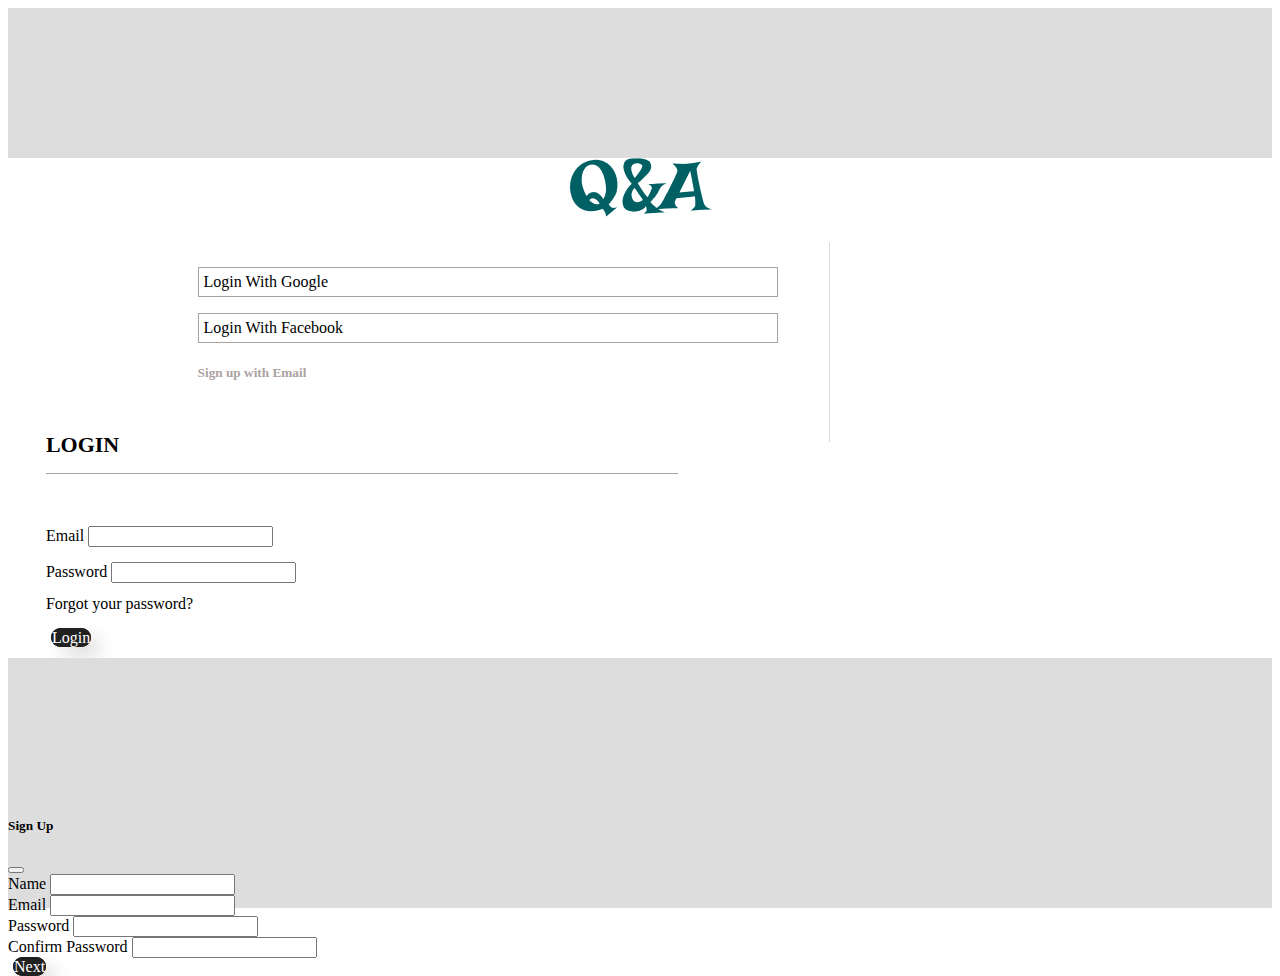
<file: login.html>
<!DOCTYPE html>
<html lang="en">
	<head>
		<!-- Required meta tags -->
		<meta charset="utf-8" />
		<meta name="viewport" content="width=device-width, initial-scale=1" />

		<!-- Bootstrap CSS -->
		<link
			href="https://cdn.jsdelivr.net/npm/bootstrap@5.0.2/dist/css/bootstrap.min.css"
			rel="stylesheet"
			integrity="sha384-EVSTQN3/azprG1Anm3QDgpJLIm9Nao0Yz1ztcQTwFspd3yD65VohhpuuCOmLASjC"
			crossorigin="anonymous"
		/>
		<link rel="stylesheet" href="./style.css" />
		<link rel="stylesheet" href="./login.css" />
		<link href="https://fonts.googleapis.com/icon?family=Material+Icons" rel="stylesheet" />
		<title>Q&A</title>
	</head>
	<body>
		<div class="container-fluid whole-page">
			<div class="row" style="padding-top: 120px">
				<div class="col-lg-10 offset-lg-1 col-md-10 col-sm-12 offset-md-1 login-root-div">
					<img src="./images/Q&A.png" class="img-fluid qa_logo" alt="" />
					<div class="login_form d-flex flex-row justify-content-center">
						<div class="first_part">
							<p>login with google</p>
							<p>login with facebook</p>
							<h5 data-bs-toggle="modal" data-bs-target="#signupModal">Sign up with Email</h5>
						</div>
						<div class="second_part">
							<h6>Login</h6>
							<div class="form-group">
								<label for="email">Email</label>
								<input type="text" class="form-control" />
							</div>
							<div class="form-group pass">
								<label for="password">Password</label>
								<input type="password" class="form-control" />
							</div>
							<div class="forgot_login d-flex">
								<p>Forgot your password?</p>
								<span class="login-btn">Login</span>
							</div>
						</div>
					</div>
				</div>
			</div>
			<!-- sign up modal starts -->
			<div
				class="modal fade"
				id="signupModal"
				tabindex="-1"
				aria-labelledby="signupModalLabel"
				aria-hidden="true"
			>
				<div class="modal-dialog">
					<div class="modal-content">
						<div class="modal-header">
							<h5 class="modal-title" id="signupModalLabel">Sign Up</h5>
							<button type="button" class="btn-close" data-bs-dismiss="modal" aria-label="Close"></button>
						</div>
						<div class="modal-body">
							<div class="form-group">
								<label for="name">Name</label>
								<input type="text" class="form-control" />
							</div>
							<div class="form-group pass">
								<label for="email">Email</label>
								<input type="email" class="form-control" />
							</div>
							<div class="form-group pass">
								<label for="password">Password</label>
								<input type="password" class="form-control" />
							</div>
							<div class="form-group pass">
								<label for="password">Confirm Password</label>
								<input type="password" class="form-control" />
							</div>
						</div>
						<div class="modal-footer">
							<span class="login-btn">Next</span>
						</div>
					</div>
				</div>
			</div>

			<!-- sign up modal ends -->
		</div>

		<!-- Optional JavaScript; choose one of the two! -->

		<!-- Option 1: Bootstrap Bundle with Popper -->
		<script
			src="https://cdn.jsdelivr.net/npm/bootstrap@5.0.2/dist/js/bootstrap.bundle.min.js"
			integrity="sha384-MrcW6ZMFYlzcLA8Nl+NtUVF0sA7MsXsP1UyJoMp4YLEuNSfAP+JcXn/tWtIaxVXM"
			crossorigin="anonymous"
		></script>

		<!-- Option 2: Separate Popper and Bootstrap JS -->
		<!--
    <script src="https://cdn.jsdelivr.net/npm/@popperjs/core@2.9.2/dist/umd/popper.min.js" integrity="sha384-IQsoLXl5PILFhosVNubq5LC7Qb9DXgDA9i+tQ8Zj3iwWAwPtgFTxbJ8NT4GN1R8p" crossorigin="anonymous"></script>
    <script src="https://cdn.jsdelivr.net/npm/bootstrap@5.0.2/dist/js/bootstrap.min.js" integrity="sha384-cVKIPhGWiC2Al4u+LWgxfKTRIcfu0JTxR+EQDz/bgldoEyl4H0zUF0QKbrJ0EcQF" crossorigin="anonymous"></script>
    --></body>
</html>
</file>
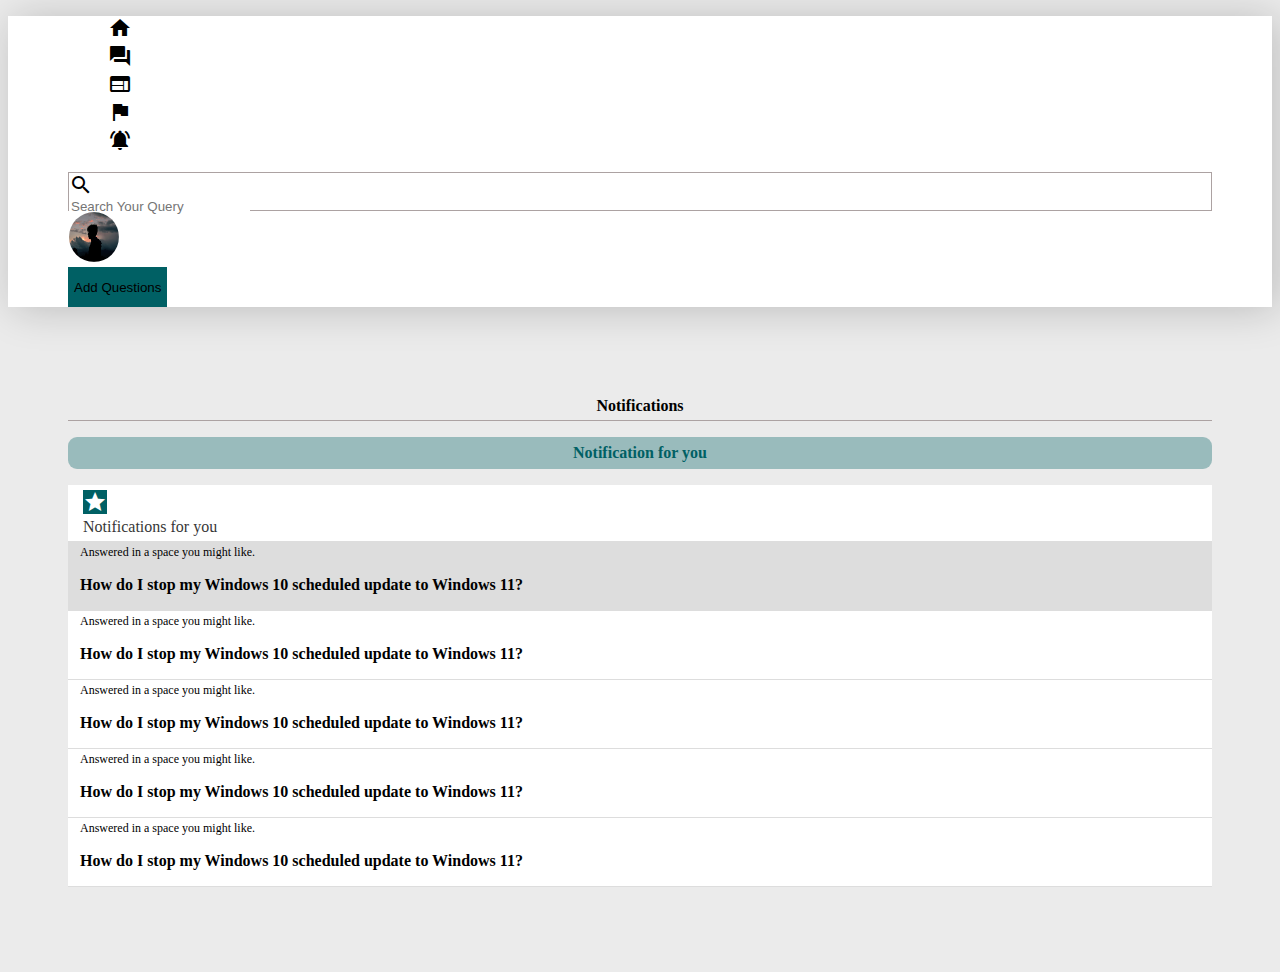
<file: notification.html>
<!DOCTYPE html>
<html lang="en">
  <head>
    <!-- Required meta tags -->
    <meta charset="utf-8" />
    <meta name="viewport" content="width=device-width, initial-scale=1" />

    <!-- Bootstrap CSS -->
    <link
      href="https://cdn.jsdelivr.net/npm/bootstrap@5.0.2/dist/css/bootstrap.min.css"
      rel="stylesheet"
      integrity="sha384-EVSTQN3/azprG1Anm3QDgpJLIm9Nao0Yz1ztcQTwFspd3yD65VohhpuuCOmLASjC"
      crossorigin="anonymous"
    />
    <link rel="stylesheet" href="./style.css" />
    <link rel="stylesheet" href="./notification.css" />
    <link
      href="https://fonts.googleapis.com/icon?family=Material+Icons"
      rel="stylesheet"
    />
    <title>Q&A</title>
  </head>
  <body>
    <nav>
      <div class="container-fluid desktop-view fixed-top">
        <div class="row" style="margin: 0 60px">
          <div class="col-lg-10 offset-lg-1 col-md-10 col-sm-12 offset-md-1">
            <div class="row">
              <ul class="nav col-sm-4 col-lg-4 col-md-4">
                <li class="nav-item">
                  <a href="" class="nav-link" title="Home"
                    ><i class="material-icons">home</i></a
                  >
                </li>
                <li class="nav-item">
                  <a href="" class="nav-link" title="Answer"
                    ><i class="material-icons">question_answer</i></a
                  >
                </li>
                <li class="nav-item">
                  <a href="" class="nav-link" title="Follow"
                    ><i class="material-icons">web</i></a
                  >
                </li>
                <li class="nav-item">
                  <a href="" class="nav-link" title="Spaces"
                    ><i class="material-icons">assistant_photo</i></a
                  >
                </li>
                <li class="nav-item">
                  <a href="" class="nav-link" title="Notifications"
                    ><i class="material-icons">notifications_active</i></a
                  >
                </li>
              </ul>
              <div class="form-group col-lg-4 col-md-4 col-sm-4 nav-search">
                <div class="input-box d-flex">
                  <span><i class="material-icons">search</i></span>
                  <input
                    type="text"
                    class="form-control"
                    type="search"
                    aria-label="search"
                    placeholder="Search Your Query"
                  />
                </div>
                <div class="suggested_ques">
                  <ul>
                    <li>This is question no 1?</li>
                    <li>This is question no 2?</li>
                    <li>This is question no 3?</li>
                    <li>This is question no 4?</li>
                    <li>This is question no 5?</li>
                  </ul>
                </div>
              </div>
              <div
                class="col-lg-4 col-md-4 col-sm-4 d-flex justify-content-end"
              >
                <div class="profile d-flex flex-column justify-content-center">
                  <img src="./images/profile.png" class="img-fluid" alt="" />
                </div>
                <div
                  class="btn-question d-flex justify-content-center flex-column"
                >
                  <button class="btn btn-primary add-question">
                    Add Questions
                  </button>
                </div>
              </div>
            </div>
          </div>
        </div>
      </div>
      <div class="container-fluid mobile-view">
        <span id="mobile-menu"
          ><i class="material-icons" id="mobile-menu-open">menu</i></span
        >
        <span id="mobile-menu-close" class="display-none"
          ><i class="material-icons" id="mobile-menu-close">close</i></span
        >
      </div>
      <div class="slide-in-menu display-none" id="slide-menu">
        <ul class="nav col-sm-4 col-lg-4 col-md-4">
          <li class="nav-item">
            <a href="index.html" class="nav-link" title="Home"
              ><i class="material-icons">home</i></a
            >
          </li>
          <li class="nav-item">
            <a href="question.html" class="nav-link" title="Answer"
              ><i class="material-icons">question_answer</i></a
            >
          </li>
          <li class="nav-item">
            <a href="following.html" class="nav-link" title="Follow"
              ><i class="material-icons">web</i></a
            >
          </li>
          <li class="nav-item">
            <a href="" class="nav-link" title="Spaces"
              ><i class="material-icons">assistant_photo</i></a
            >
          </li>
          <li class="nav-item">
            <a href="" class="nav-link" title="Notifications"
              ><i class="material-icons">notifications_active</i></a
            >
          </li>
        </ul>
      </div>
    </nav>

    <!-- main section starts -->
    <div class="container-fluid">
      <div class="row" style="margin: 85px 0">
        <div class="col-lg-10 offset-lg-1 col-md-10 col-sm-12 offset-md-1">
          <div class="row" style="margin: 0 60px">
            <!-- space part starts -->
            <div class="col-lg-3 col-md-3 col-sm-12">
              <p class="question">Notifications</p>
              <p class="que-for-you">Notification for you</p>
            </div>
            <!-- space part ends -->
            <div class="col-lg-7 col-md-7 col-sm-12 main-section">
              <div class="ques_title d-flex">
                <i class="material-icons">star</i>
                <p>Notifications for you</p>
              </div>
              <div class="ques-section active">
                <span>Answered in a space you might like.</span>
                <p>
                  How do I stop my Windows 10 scheduled update to Windows 11?
                </p>
              </div>
              <div class="ques-section">
                <span>Answered in a space you might like.</span>
                <p>
                  How do I stop my Windows 10 scheduled update to Windows 11?
                </p>
              </div>
              <div class="ques-section">
                <span>Answered in a space you might like.</span>
                <p>
                  How do I stop my Windows 10 scheduled update to Windows 11?
                </p>
              </div>
              <div class="ques-section">
                <span>Answered in a space you might like.</span>
                <p>
                  How do I stop my Windows 10 scheduled update to Windows 11?
                </p>
              </div>
              <div class="ques-section">
                <span>Answered in a space you might like.</span>
                <p>
                  How do I stop my Windows 10 scheduled update to Windows 11?
                </p>
              </div>
            </div>
          </div>
        </div>
      </div>
    </div>
    <!-- main section ends -->
    <script>
      (function () {
        document
          .querySelector("#mobile-menu")
          .addEventListener("click", (e) => {
            document
              .querySelector("#mobile-menu")
              .classList.toggle("display-none");
            document
              .querySelector("#mobile-menu-close")
              .classList.toggle("display-none");
            document
              .querySelector("#slide-menu")
              .classList.toggle("slide-in-menu-duration");
            document
              .querySelector("#slide-menu")
              .classList.toggle("display-none");
          }); // I will invoke myself
        document
          .querySelector("#mobile-menu-close")
          .addEventListener("click", (e) => {
            document
              .querySelector("#mobile-menu")
              .classList.toggle("display-none");
            document
              .querySelector("#mobile-menu-close")
              .classList.toggle("display-none");
            document
              .querySelector("#slide-menu")
              .classList.toggle("slide-in-menu-duration");
            document
              .querySelector("#slide-menu")
              .classList.toggle("display-none");
          });
      })();
    </script>
    <!-- Optional JavaScript; choose one of the two! -->

    <!-- Option 1: Bootstrap Bundle with Popper -->
    <script
      src="https://cdn.jsdelivr.net/npm/bootstrap@5.0.2/dist/js/bootstrap.bundle.min.js"
      integrity="sha384-MrcW6ZMFYlzcLA8Nl+NtUVF0sA7MsXsP1UyJoMp4YLEuNSfAP+JcXn/tWtIaxVXM"
      crossorigin="anonymous"
    ></script>

    <!-- Option 2: Separate Popper and Bootstrap JS -->
    <!--
    <script src="https://cdn.jsdelivr.net/npm/@popperjs/core@2.9.2/dist/umd/popper.min.js" integrity="sha384-IQsoLXl5PILFhosVNubq5LC7Qb9DXgDA9i+tQ8Zj3iwWAwPtgFTxbJ8NT4GN1R8p" crossorigin="anonymous"></script>
    <script src="https://cdn.jsdelivr.net/npm/bootstrap@5.0.2/dist/js/bootstrap.min.js" integrity="sha384-cVKIPhGWiC2Al4u+LWgxfKTRIcfu0JTxR+EQDz/bgldoEyl4H0zUF0QKbrJ0EcQF" crossorigin="anonymous"></script>
    -->
  </body>
</html>
</file>
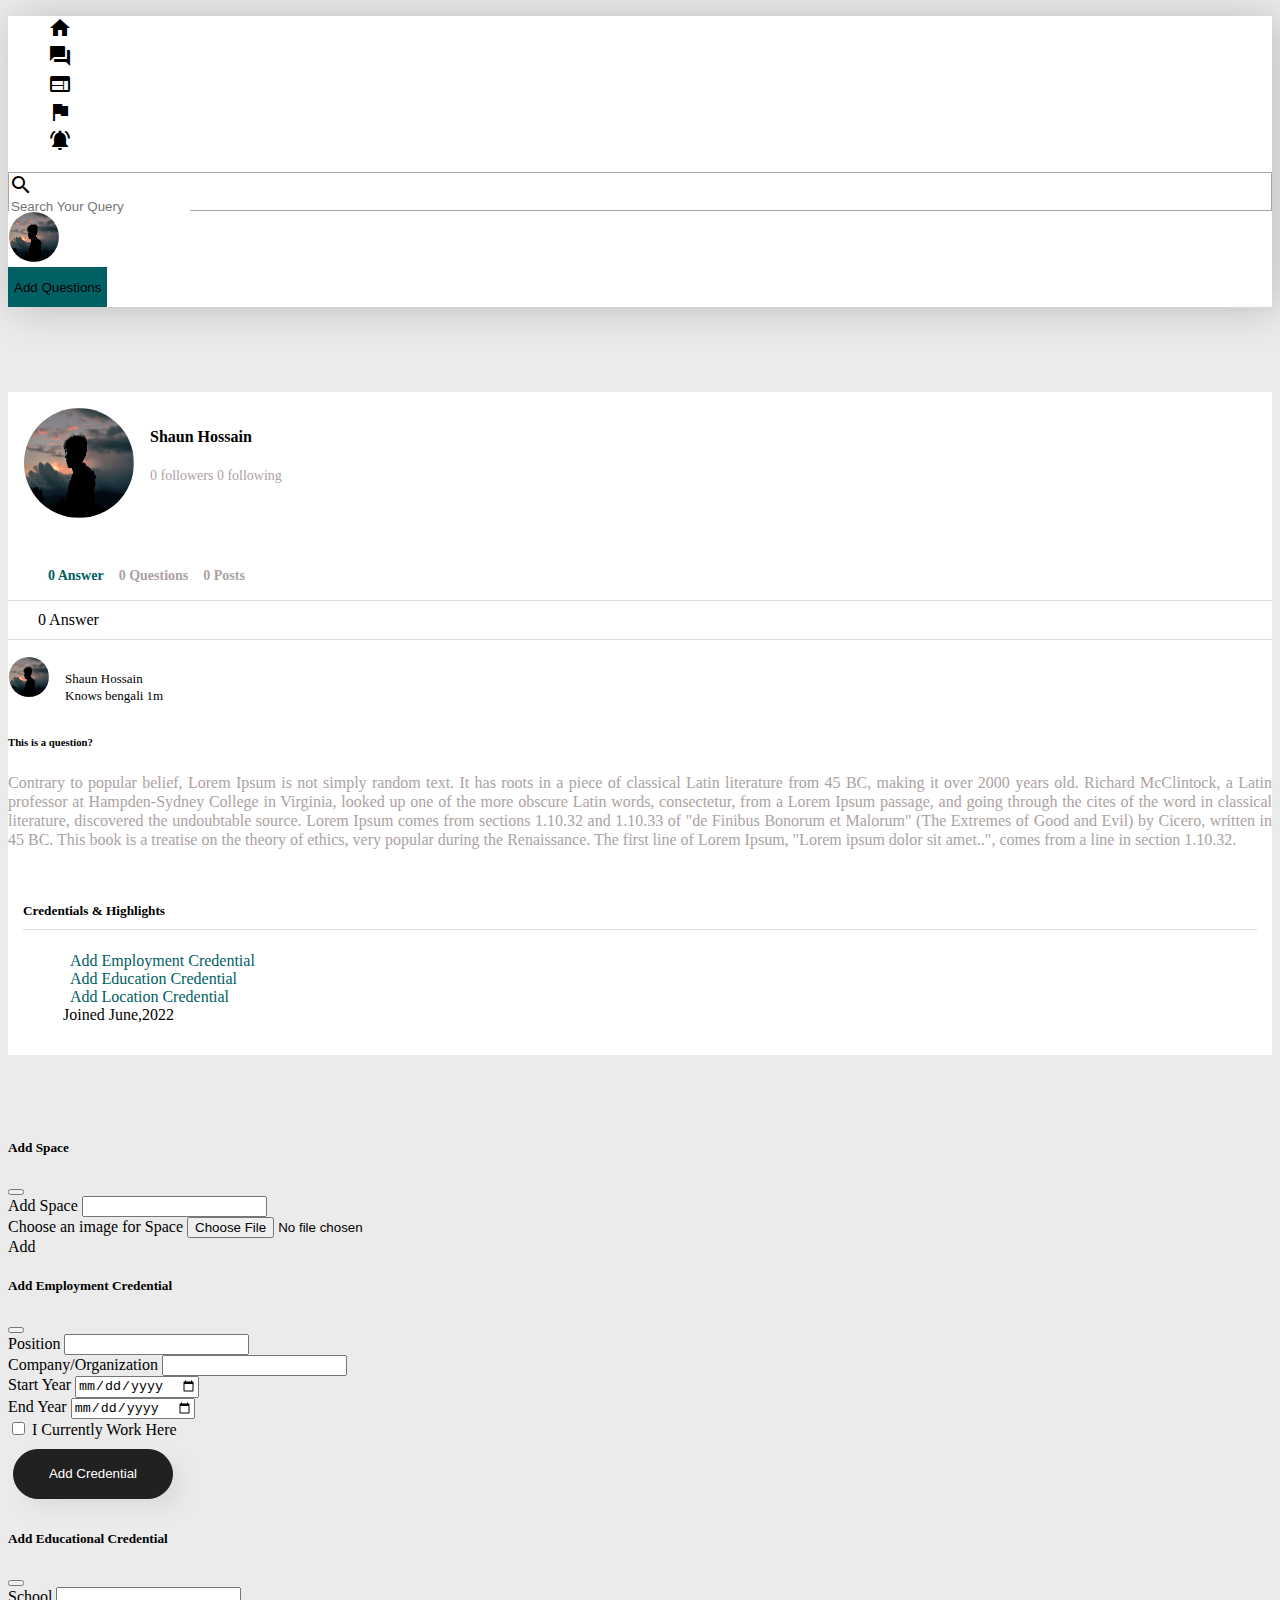
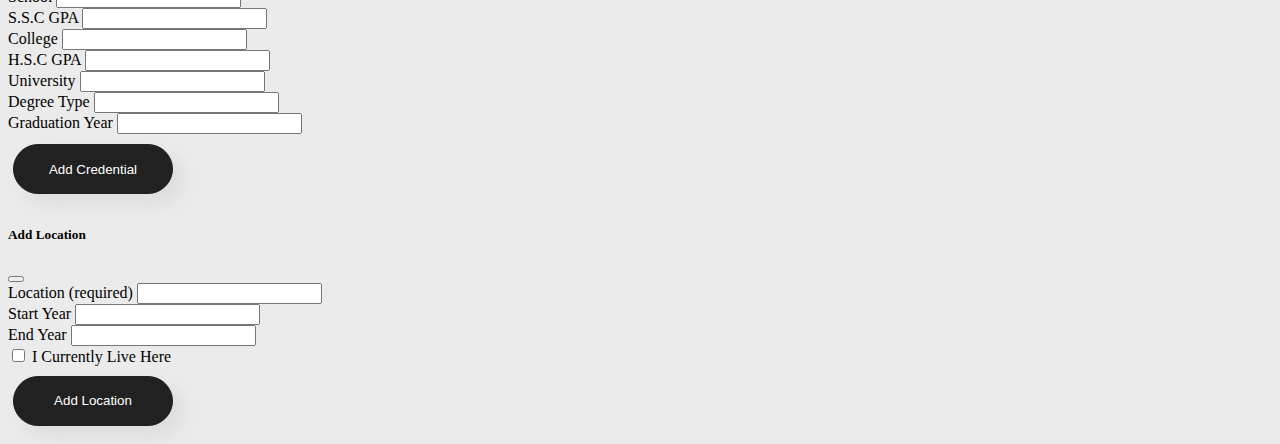
<file: profile.html>
<!DOCTYPE html>
<html lang="en">
  <head>
    <!-- Required meta tags -->
    <meta charset="utf-8" />
    <meta name="viewport" content="width=device-width, initial-scale=1" />

    <!-- Bootstrap CSS -->
    <link
      href="https://cdn.jsdelivr.net/npm/bootstrap@5.0.2/dist/css/bootstrap.min.css"
      rel="stylesheet"
      integrity="sha384-EVSTQN3/azprG1Anm3QDgpJLIm9Nao0Yz1ztcQTwFspd3yD65VohhpuuCOmLASjC"
      crossorigin="anonymous"
    />
    <link rel="stylesheet" href="./style.css" />
    <link rel="stylesheet" href="./profile.css" />
    <link
      href="https://fonts.googleapis.com/icon?family=Material+Icons"
      rel="stylesheet"
    />
    <link
      rel="stylesheet"
      href="https://cdnjs.cloudflare.com/ajax/libs/font-awesome/6.4.2/css/all.min.css"
      integrity="sha512-z3gLpd7yknf1YoNbCzqRKc4qyor8gaKU1qmn+CShxbuBusANI9QpRohGBreCFkKxLhei6S9CQXFEbbKuqLg0DA=="
      crossorigin="anonymous"
      referrerpolicy="no-referrer"
    />
    <title>Q&A</title>
  </head>
  <body>
    <nav>
      <div class="container-fluid desktop-view fixed-top">
        <div class="row">
          <div class="col-lg-10 offset-lg-1 col-md-10 col-sm-12 offset-md-1">
            <div class="row">
              <ul class="nav col-sm-4 col-lg-4 col-md-4">
                <li class="nav-item">
                  <a href="index.html" class="nav-link" title="Home"
                    ><i class="material-icons">home</i></a
                  >
                </li>
                <li class="nav-item">
                  <a href="question.html" class="nav-link" title="Answer"
                    ><i class="material-icons">question_answer</i></a
                  >
                </li>
                <li class="nav-item">
                  <a href="following.html" class="nav-link" title="Follow"
                    ><i class="material-icons">web</i></a
                  >
                </li>
                <li class="nav-item">
                  <a href="" class="nav-link" title="Spaces"
                    ><i class="material-icons">assistant_photo</i></a
                  >
                </li>
                <li class="nav-item">
                  <a href="" class="nav-link" title="Notifications"
                    ><i class="material-icons">notifications_active</i></a
                  >
                </li>
              </ul>

              <div class="form-group col-lg-4 col-md-4 col-sm-4 nav-search">
                <div class="input-box d-flex">
                  <span><i class="material-icons">search</i></span>
                  <input
                    type="text"
                    class="form-control"
                    type="search"
                    aria-label="search"
                    placeholder="Search Your Query"
                  />
                </div>
                <div class="suggested_ques">
                  <ul>
                    <li>This is question no 1?</li>
                    <li>This is question no 2?</li>
                    <li>This is question no 3?</li>
                    <li>This is question no 4?</li>
                    <li>This is question no 5?</li>
                  </ul>
                </div>
              </div>
              <div
                class="col-lg-4 col-md-4 col-sm-4 d-flex justify-content-end"
              >
                <div class="profile d-flex flex-column justify-content-center">
                  <img src="./images/profile.png" class="img-fluid" alt="" />
                </div>
                <div class="profile-box">
                  <ul>
                    <li>
                      <img
                        src="./images/profile.png"
                        class="img-fluid"
                        alt=""
                      />
                    </li>
                    <li style="font-weight: bolder">Shaun Hossain</li>
                    <li
                      style="
                        font-size: 12px;
                        color: var(--default-font-color);
                        border-bottom: 1px solid var(--default-background);
                      "
                    >
                      Software Engineer
                    </li>
                    <li
                      style="
                        display: flex;
                        flex-direction: row;
                        align-items: center;
                        margin-top: 15px;
                        color: var(--default-btn-color);
                        font-weight: bolder;
                      "
                    >
                      <span class="material-icons">settings_power</span> Logout
                    </li>
                  </ul>
                </div>
                <div
                  class="btn-question d-flex justify-content-center flex-column"
                >
                  <button class="btn btn-primary add-question">
                    Add Questions
                  </button>
                </div>
              </div>
            </div>
          </div>
        </div>
      </div>
      <div class="notification">
        <ul>
          <li>This is question no 1?</li>
          <li>This is question no 2?</li>
          <li>This is question no 3?</li>
          <li>This is question no 4?</li>
          <li>This is question no 5?</li>
        </ul>
      </div>
      <div class="container-fluid mobile-view">
        <span id="mobile-menu"
          ><i class="material-icons" id="mobile-menu-open">menu</i></span
        >
        <span id="mobile-menu-close" class="display-none"
          ><i class="material-icons" id="mobile-menu-close">close</i></span
        >
      </div>
      <div class="slide-in-menu display-none" id="slide-menu">
        <ul class="nav d-flex flex-column">
          <li class="nav-item">
            <a href="" class="nav-link mobile-nav" title="Home"
              ><i class="material-icons mx-2">home</i> Home</a
            >
          </li>
          <li class="nav-item">
            <a href="" class="nav-link mobile-nav" title="Answer"
              ><i class="material-icons mx-2">question_answer</i>Answer</a
            >
          </li>
          <li class="nav-item">
            <a href="" class="nav-link mobile-nav" title="Follow"
              ><i class="material-icons mx-2">web</i>Follow</a
            >
          </li>
          <li class="nav-item">
            <a href="" class="nav-link mobile-nav" title="Spaces"
              ><i class="material-icons mx-2">assistant_photo</i>Spaces</a
            >
          </li>
          <li class="nav-item">
            <a href="" class="nav-link mobile-nav" title="Notifications"
              ><i class="material-icons mx-2">notifications_active</i
              >Notifications</a
            >
          </li>
        </ul>
      </div>
    </nav>

    <!-- main section starts -->
    <div class="container-fluid">
      <div class="row" style="margin: 85px 0">
        <div class="col-lg-10 offset-lg-1 col-md-10 col-sm-12 offset-md-1">
          <div class="row main-section-profile">
            <div class="col-lg-7">
              <div class="profile-detail">
                <div class="profile-pic">
                  <img src="./images/profile.png" class="img-fluid" alt="" />
                  <div class="browse-button">
                    <span class="material-icons browse-edit">edit</span>
                    <input type="file" name="" class="browse-input" />
                  </div>
                </div>
                <div class="intro">
                  <h4>Shaun Hossain</h4>
                  <p>
                    <span class="followers">0 followers</span>
                    <span class="followers">0 following</span>
                  </p>
                </div>
              </div>
              <div class="detail-option">
                <ul>
                  <li class="active">0 Answer</li>
                  <li>0 Questions</li>
                  <li>0 Posts</li>
                </ul>
              </div>

              <div class="option-in-detail">
                <p>0 Answer</p>
              </div>
              <div class="detail-section">
                <div class="img">
                  <img src="./images/profile.png" class="img-fluid" alt="" />
                </div>
                <div class="intro-detail">
                  <p>Shaun Hossain</p>
                  <p>
                    <span class="language">Knows bengali</span>
                    <span class="time">1m</span>
                  </p>
                </div>
              </div>
              <div class="post-section">
                <h6>This is a question?</h6>
                <div class="post-para">
                  <p>
                    Contrary to popular belief, Lorem Ipsum is not simply random
                    text. It has roots in a piece of classical Latin literature
                    from 45 BC, making it over 2000 years old. Richard
                    McClintock, a Latin professor at Hampden-Sydney College in
                    Virginia, looked up one of the more obscure Latin words,
                    consectetur, from a Lorem Ipsum passage, and going through
                    the cites of the word in classical literature, discovered
                    the undoubtable source. Lorem Ipsum comes from sections
                    1.10.32 and 1.10.33 of "de Finibus Bonorum et Malorum" (The
                    Extremes of Good and Evil) by Cicero, written in 45 BC. This
                    book is a treatise on the theory of ethics, very popular
                    during the Renaissance. The first line of Lorem Ipsum,
                    "Lorem ipsum dolor sit amet..", comes from a line in section
                    1.10.32.
                  </p>
                </div>
              </div>
            </div>
            <div class="col-lg-5">
              <div class="detail-entry">
                <h5>Credentials & Highlights</h5>

                <ul>
                  <li
                    data-bs-toggle="modal"
                    data-bs-target="#add-employment-credential"
                  >
                    <i class="fa-sharp fa-solid fa-briefcase"></i
                    ><span>Add Employment Credential</span>
                  </li>
                  <li
                    data-bs-toggle="modal"
                    data-bs-target="#add-educational-credential"
                  >
                    <i class="fa-solid fa-graduation-cap"></i
                    ><span>Add Education Credential</span>
                  </li>
                  <li
                    data-bs-toggle="modal"
                    data-bs-target="#add-location-credential"
                  >
                    <i class="fa-solid fa-location-dot"></i
                    ><span>Add Location Credential</span>
                  </li>
                  <li>Joined June,2022</li>
                </ul>
              </div>
            </div>
          </div>
        </div>
      </div>

      <!-- adding space modal starts -->
      <div
        class="modal fade"
        id="addSpaceModal"
        tabindex="-1"
        aria-labelledby="addSpaceModal"
        aria-hidden="true"
      >
        <div class="modal-dialog modal-dialog-centered">
          <div class="modal-content">
            <div class="modal-header">
              <h5 class="modal-title" id="signupModalLabel">Add Space</h5>
              <button
                type="button"
                class="btn-close"
                data-bs-dismiss="modal"
                aria-label="Close"
              ></button>
            </div>
            <div class="modal-body">
              <div class="form-group">
                <label for="name">Add Space</label>
                <input type="text" class="form-control" />
              </div>
              <div class="mb-3">
                <label for="formFile" class="form-label"
                  >Choose an image for Space</label
                >
                <input class="form-control" type="file" id="formFile" />
              </div>
            </div>
            <div class="modal-footer d-flex justify-content-center">
              <span class="login-btn">Add</span>
            </div>
          </div>
        </div>
      </div>

      <!-- adding space modal ends -->

      <div
        class="modal fade"
        id="add-employment-credential"
        tabindex="-1"
        aria-labelledby="add-employment-credential"
        aria-hidden="true"
      >
        <div class="modal-dialog modal-dialog-centered modal-lg">
          <div class="modal-content">
            <div class="modal-header">
              <h5 class="modal-title" id="signupModalLabel">
                Add Employment Credential
              </h5>
              <button
                type="button"
                class="btn-close"
                data-bs-dismiss="modal"
                aria-label="Close"
              ></button>
            </div>
            <div class="modal-body">
              <div class="form-group">
                <label for="name">Position</label>
                <input type="text" class="form-control" />
              </div>
              <div class="form-group">
                <label for="name">Company/Organization</label>
                <input type="text" class="form-control" />
              </div>
              <div class="form-group">
                <label for="name">Start Year</label>
                <input type="date" class="form-control" />
              </div>
              <div class="form-group">
                <label for="name">End Year</label>
                <input type="date" class="form-control" />
              </div>
              <div class="form-check">
                <input
                  class="form-check-input"
                  type="checkbox"
                  value=""
                  id="workHere"
                />
                <label class="form-check-label" for="workHere">
                  I Currently Work Here
                </label>
              </div>
            </div>
            <div class="modal-footer d-flex justify-content-center">
              <button class="default-add-btn">Add Credential</button>
            </div>
          </div>
        </div>
      </div>

      <div
        class="modal fade"
        id="add-educational-credential"
        tabindex="-1"
        aria-labelledby="add-educational-credential"
        aria-hidden="true"
      >
        <div class="modal-dialog modal-dialog-centered modal-lg">
          <div class="modal-content">
            <div class="modal-header">
              <h5 class="modal-title" id="signupModalLabel">
                Add Educational Credential
              </h5>
              <button
                type="button"
                class="btn-close"
                data-bs-dismiss="modal"
                aria-label="Close"
              ></button>
            </div>
            <div class="modal-body educational-modal-body">
              <div class="form-group">
                <label for="name">School</label>
                <input type="text" class="form-control" />
              </div>
              <div class="form-group">
                <label for="name">S.S.C GPA</label>
                <input type="text" class="form-control" />
              </div>
              <div class="form-group">
                <label for="name">College</label>
                <input type="text" class="form-control" />
              </div>
              <div class="form-group">
                <label for="name">H.S.C GPA</label>
                <input type="text" class="form-control" />
              </div>
              <div class="form-group">
                <label for="name">University</label>
                <input type="text" class="form-control" />
              </div>
              <div class="form-group">
                <label for="name">Degree Type</label>
                <input type="text" class="form-control" />
              </div>
              <div class="form-group">
                <label for="name">Graduation Year</label>
                <input type="text" class="form-control" />
              </div>
            </div>
            <div class="modal-footer d-flex justify-content-center">
              <button class="default-add-btn">Add Credential</button>
            </div>
          </div>
        </div>
      </div>

      <div
        class="modal fade"
        id="add-location-credential"
        tabindex="-1"
        aria-labelledby="add-location-credential"
        aria-hidden="true"
      >
        <div class="modal-dialog modal-dialog-centered">
          <div class="modal-content">
            <div class="modal-header">
              <h5 class="modal-title" id="signupModalLabel">Add Location</h5>
              <button
                type="button"
                class="btn-close"
                data-bs-dismiss="modal"
                aria-label="Close"
              ></button>
            </div>
            <div class="modal-body">
              <div class="form-group">
                <label for="name">Location (required)</label>
                <input type="text" class="form-control" />
              </div>
              <div class="form-group">
                <label for="name">Start Year</label>
                <input type="text" class="form-control" />
              </div>
              <div class="form-group">
                <label for="name">End Year</label>
                <input type="text" class="form-control" />
              </div>
              <div class="form-check">
                <input
                  class="form-check-input"
                  type="checkbox"
                  value=""
                  id="liveHere"
                />
                <label class="form-check-label" for="liveHere">
                  I Currently Live Here
                </label>
              </div>
            </div>
            <div class="modal-footer d-flex justify-content-center">
              <button class="default-add-btn">Add Location</button>
            </div>
          </div>
        </div>
      </div>
    </div>
    <!-- main section ends -->
    <script>
      (function () {
        document
          .querySelector("#mobile-menu")
          .addEventListener("click", (e) => {
            document
              .querySelector("#mobile-menu")
              .classList.toggle("display-none");
            document
              .querySelector("#mobile-menu-close")
              .classList.toggle("display-none");
            document
              .querySelector("#slide-menu")
              .classList.toggle("slide-in-menu-duration");
            document
              .querySelector("#slide-menu")
              .classList.toggle("display-none");
          }); // I will invoke myself
        document
          .querySelector("#mobile-menu-close")
          .addEventListener("click", (e) => {
            document
              .querySelector("#mobile-menu")
              .classList.toggle("display-none");
            document
              .querySelector("#mobile-menu-close")
              .classList.toggle("display-none");
            document
              .querySelector("#slide-menu")
              .classList.toggle("slide-in-menu-duration");
            document
              .querySelector("#slide-menu")
              .classList.toggle("display-none");
          });
      })();
    </script>
    <!-- Optional JavaScript; choose one of the two! -->

    <!-- Option 1: Bootstrap Bundle with Popper -->
    <script
      src="https://cdn.jsdelivr.net/npm/bootstrap@5.0.2/dist/js/bootstrap.bundle.min.js"
      integrity="sha384-MrcW6ZMFYlzcLA8Nl+NtUVF0sA7MsXsP1UyJoMp4YLEuNSfAP+JcXn/tWtIaxVXM"
      crossorigin="anonymous"
    ></script>

    <!-- Option 2: Separate Popper and Bootstrap JS -->
    <!--
    <script src="https://cdn.jsdelivr.net/npm/@popperjs/core@2.9.2/dist/umd/popper.min.js" integrity="sha384-IQsoLXl5PILFhosVNubq5LC7Qb9DXgDA9i+tQ8Zj3iwWAwPtgFTxbJ8NT4GN1R8p" crossorigin="anonymous"></script>
    <script src="https://cdn.jsdelivr.net/npm/bootstrap@5.0.2/dist/js/bootstrap.min.js" integrity="sha384-cVKIPhGWiC2Al4u+LWgxfKTRIcfu0JTxR+EQDz/bgldoEyl4H0zUF0QKbrJ0EcQF" crossorigin="anonymous"></script>
    -->
  </body>
</html>
</file>
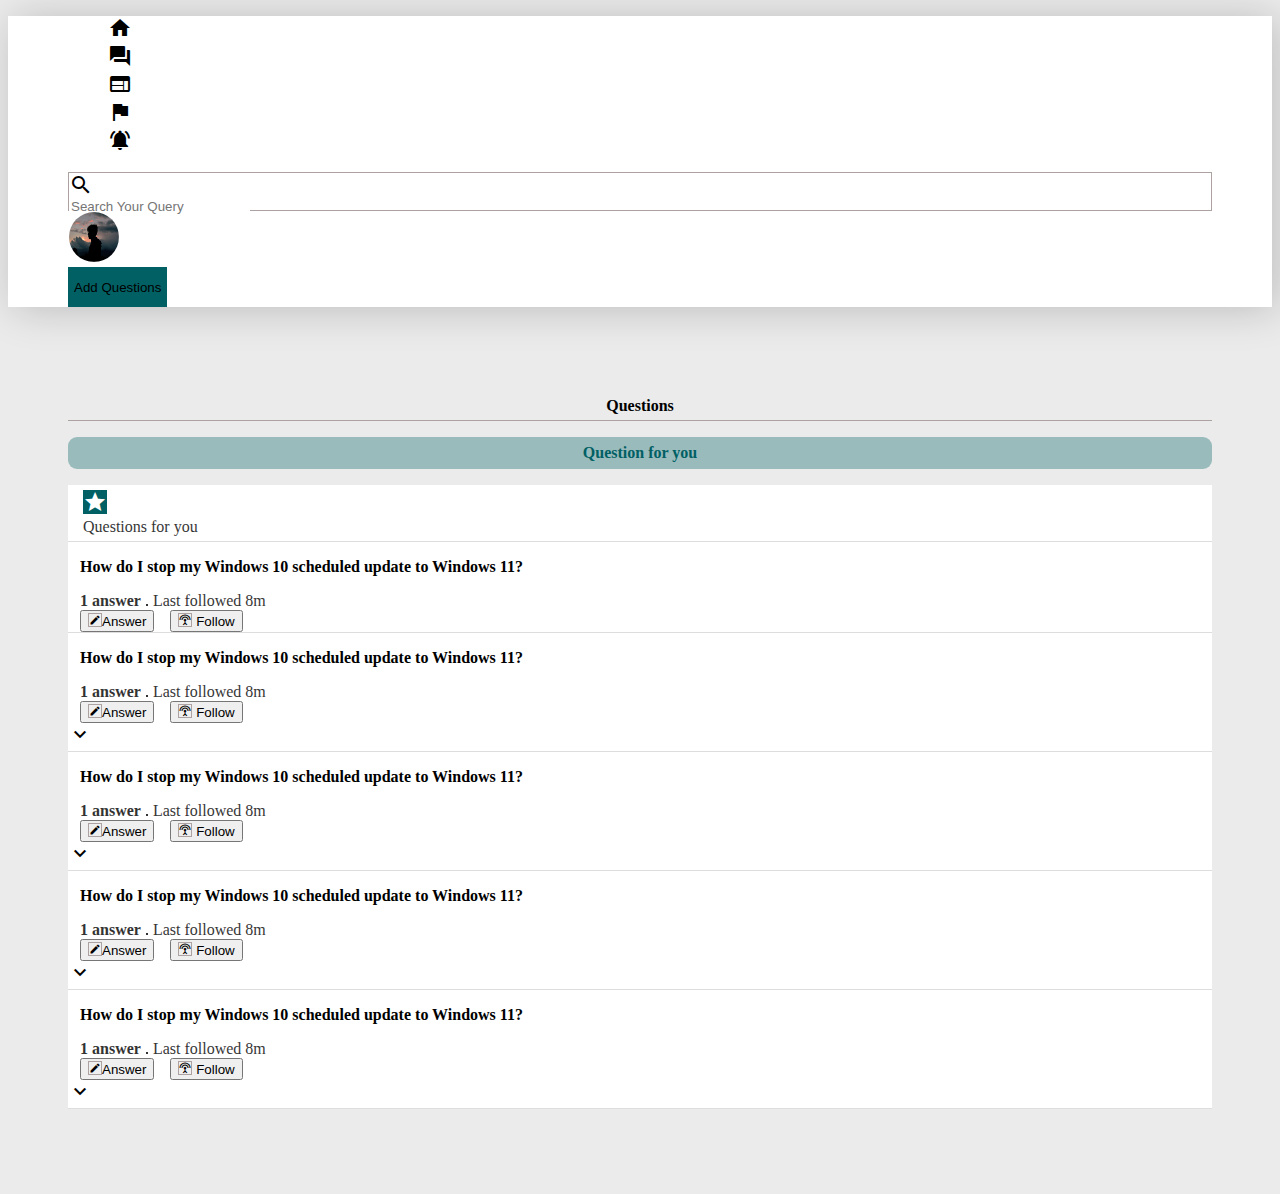
<file: question.html>
<!DOCTYPE html>
<html lang="en">
  <head>
    <!-- Required meta tags -->
    <meta charset="utf-8" />
    <meta name="viewport" content="width=device-width, initial-scale=1" />

    <!-- Bootstrap CSS -->
    <link
      href="https://cdn.jsdelivr.net/npm/bootstrap@5.0.2/dist/css/bootstrap.min.css"
      rel="stylesheet"
      integrity="sha384-EVSTQN3/azprG1Anm3QDgpJLIm9Nao0Yz1ztcQTwFspd3yD65VohhpuuCOmLASjC"
      crossorigin="anonymous"
    />
    <link rel="stylesheet" href="./style.css" />
    <link rel="stylesheet" href="./question.css" />
    <link
      href="https://fonts.googleapis.com/icon?family=Material+Icons"
      rel="stylesheet"
    />
    <title>Q&A</title>
  </head>
  <body>
    <nav>
      <div class="container-fluid desktop-view fixed-top">
        <div class="row" style="margin: 0 60px">
          <div class="col-lg-10 offset-lg-1 col-md-10 col-sm-12 offset-md-1">
            <div class="row">
              <ul class="nav col-sm-4 col-lg-4 col-md-4">
                <li class="nav-item">
                  <a href="" class="nav-link" title="Home"
                    ><i class="material-icons">home</i></a
                  >
                </li>
                <li class="nav-item">
                  <a href="" class="nav-link" title="Answer"
                    ><i class="material-icons">question_answer</i></a
                  >
                </li>
                <li class="nav-item">
                  <a href="" class="nav-link" title="Follow"
                    ><i class="material-icons">web</i></a
                  >
                </li>
                <li class="nav-item">
                  <a href="" class="nav-link" title="Spaces"
                    ><i class="material-icons">assistant_photo</i></a
                  >
                </li>
                <li class="nav-item">
                  <a href="" class="nav-link" title="Notifications"
                    ><i class="material-icons">notifications_active</i></a
                  >
                </li>
              </ul>
              <div class="form-group col-lg-4 col-md-4 col-sm-4 nav-search">
                <div class="input-box d-flex">
                  <span><i class="material-icons">search</i></span>
                  <input
                    type="text"
                    class="form-control"
                    type="search"
                    aria-label="search"
                    placeholder="Search Your Query"
                  />
                </div>
                <div class="suggested_ques">
                  <ul>
                    <li>This is question no 1?</li>
                    <li>This is question no 2?</li>
                    <li>This is question no 3?</li>
                    <li>This is question no 4?</li>
                    <li>This is question no 5?</li>
                  </ul>
                </div>
              </div>
              <div
                class="col-lg-4 col-md-4 col-sm-4 d-flex justify-content-end"
              >
                <div class="profile d-flex flex-column justify-content-center">
                  <img src="./images/profile.png" class="img-fluid" alt="" />
                </div>
                <div
                  class="btn-question d-flex justify-content-center flex-column"
                >
                  <button class="btn btn-primary add-question">
                    Add Questions
                  </button>
                </div>
              </div>
            </div>
          </div>
        </div>
      </div>
      <div class="container-fluid mobile-view">
        <span id="mobile-menu"
          ><i class="material-icons" id="mobile-menu-open">menu</i></span
        >
        <span id="mobile-menu-close" class="display-none"
          ><i class="material-icons" id="mobile-menu-close">close</i></span
        >
      </div>
      <div class="slide-in-menu display-none" id="slide-menu">
        <ul class="nav col-sm-4 col-lg-4 col-md-4">
          <li class="nav-item">
            <a href="index.html" class="nav-link" title="Home"
              ><i class="material-icons">home</i></a
            >
          </li>
          <li class="nav-item">
            <a href="question.html" class="nav-link" title="Answer"
              ><i class="material-icons">question_answer</i></a
            >
          </li>
          <li class="nav-item">
            <a href="following.html" class="nav-link" title="Follow"
              ><i class="material-icons">web</i></a
            >
          </li>
          <li class="nav-item">
            <a href="" class="nav-link" title="Spaces"
              ><i class="material-icons">assistant_photo</i></a
            >
          </li>
          <li class="nav-item">
            <a href="" class="nav-link" title="Notifications"
              ><i class="material-icons">notifications_active</i></a
            >
          </li>
        </ul>
      </div>
    </nav>

    <!-- main section starts -->
    <div class="container-fluid">
      <div class="row" style="margin: 85px 0">
        <div class="col-lg-10 offset-lg-1 col-md-10 col-sm-12 offset-md-1">
          <div class="row" style="margin: 0 60px">
            <!-- space part starts -->
            <div class="col-lg-3 col-md-3 col-sm-12">
              <p class="question">Questions</p>
              <p class="que-for-you">Question for you</p>
            </div>
            <!-- space part ends -->
            <div class="col-lg-7 col-md-7 col-sm-12 main-section">
              <div class="ques_title d-flex">
                <i class="material-icons">star</i>
                <p>Questions for you</p>
              </div>
              <div class="ques-section">
                <p>
                  How do I stop my Windows 10 scheduled update to Windows 11?
                </p>
                <div class="ans-follow">
                  <span class="answer"> 1 answer</span>
                  <span class="last-followed">Last followed 8m</span>
                </div>
                <div class="btn-group d-flex justify-content-between">
                  <div class="left-sec">
                    <button class="btn edit">
                      <i class="material-icons">edit</i>Answer
                    </button>
                    <button class="btn follow">
                      <i class="material-icons">settings_input_antenna</i>
                      Follow
                    </button>
                  </div>
                  <div class="right-sec">
                    <!-- <span
                      ><i class="material-icons">keyboard_arrow_down</i></span
                    > -->
                  </div>
                </div>
              </div>
              <div class="ques-section">
                <p>
                  How do I stop my Windows 10 scheduled update to Windows 11?
                </p>
                <div class="ans-follow">
                  <span class="answer"> 1 answer</span>
                  <span class="last-followed">Last followed 8m</span>
                </div>
                <div class="btn-group d-flex justify-content-between">
                  <div class="left-sec">
                    <button class="btn edit">
                      <i class="material-icons">edit</i>Answer
                    </button>
                    <button class="btn follow">
                      <i class="material-icons">settings_input_antenna</i>
                      Follow
                    </button>
                  </div>
                  <div class="right-sec">
                    <span
                      ><i class="material-icons">keyboard_arrow_down</i></span
                    >
                  </div>
                </div>
              </div>
              <div class="ques-section">
                <p>
                  How do I stop my Windows 10 scheduled update to Windows 11?
                </p>
                <div class="ans-follow">
                  <span class="answer"> 1 answer</span>
                  <span class="last-followed">Last followed 8m</span>
                </div>
                <div class="btn-group d-flex justify-content-between">
                  <div class="left-sec">
                    <button class="btn edit">
                      <i class="material-icons">edit</i>Answer
                    </button>
                    <button class="btn follow">
                      <i class="material-icons">settings_input_antenna</i>
                      Follow
                    </button>
                  </div>
                  <div class="right-sec">
                    <span
                      ><i class="material-icons">keyboard_arrow_down</i></span
                    >
                  </div>
                </div>
              </div>
              <div class="ques-section">
                <p>
                  How do I stop my Windows 10 scheduled update to Windows 11?
                </p>
                <div class="ans-follow">
                  <span class="answer"> 1 answer</span>
                  <span class="last-followed">Last followed 8m</span>
                </div>
                <div class="btn-group d-flex justify-content-between">
                  <div class="left-sec">
                    <button class="btn edit">
                      <i class="material-icons">edit</i>Answer
                    </button>
                    <button class="btn follow">
                      <i class="material-icons">settings_input_antenna</i>
                      Follow
                    </button>
                  </div>
                  <div class="right-sec">
                    <span
                      ><i class="material-icons">keyboard_arrow_down</i></span
                    >
                  </div>
                </div>
              </div>
              <div class="ques-section">
                <p>
                  How do I stop my Windows 10 scheduled update to Windows 11?
                </p>
                <div class="ans-follow">
                  <span class="answer"> 1 answer</span>
                  <span class="last-followed">Last followed 8m</span>
                </div>
                <div class="btn-group d-flex justify-content-between">
                  <div class="left-sec">
                    <button class="btn edit">
                      <i class="material-icons">edit</i>Answer
                    </button>
                    <button class="btn follow">
                      <i class="material-icons">settings_input_antenna</i>
                      Follow
                    </button>
                  </div>
                  <div class="right-sec">
                    <span
                      ><i class="material-icons">keyboard_arrow_down</i></span
                    >
                  </div>
                </div>
              </div>
            </div>
          </div>
        </div>
      </div>
    </div>
    <!-- main section ends -->
    <script>
      (function () {
        document
          .querySelector("#mobile-menu")
          .addEventListener("click", (e) => {
            document
              .querySelector("#mobile-menu")
              .classList.toggle("display-none");
            document
              .querySelector("#mobile-menu-close")
              .classList.toggle("display-none");
            document
              .querySelector("#slide-menu")
              .classList.toggle("slide-in-menu-duration");
            document
              .querySelector("#slide-menu")
              .classList.toggle("display-none");
          }); // I will invoke myself
        document
          .querySelector("#mobile-menu-close")
          .addEventListener("click", (e) => {
            document
              .querySelector("#mobile-menu")
              .classList.toggle("display-none");
            document
              .querySelector("#mobile-menu-close")
              .classList.toggle("display-none");
            document
              .querySelector("#slide-menu")
              .classList.toggle("slide-in-menu-duration");
            document
              .querySelector("#slide-menu")
              .classList.toggle("display-none");
          });
      })();
    </script>
    <!-- Optional JavaScript; choose one of the two! -->

    <!-- Option 1: Bootstrap Bundle with Popper -->
    <script
      src="https://cdn.jsdelivr.net/npm/bootstrap@5.0.2/dist/js/bootstrap.bundle.min.js"
      integrity="sha384-MrcW6ZMFYlzcLA8Nl+NtUVF0sA7MsXsP1UyJoMp4YLEuNSfAP+JcXn/tWtIaxVXM"
      crossorigin="anonymous"
    ></script>

    <!-- Option 2: Separate Popper and Bootstrap JS -->
    <!--
    <script src="https://cdn.jsdelivr.net/npm/@popperjs/core@2.9.2/dist/umd/popper.min.js" integrity="sha384-IQsoLXl5PILFhosVNubq5LC7Qb9DXgDA9i+tQ8Zj3iwWAwPtgFTxbJ8NT4GN1R8p" crossorigin="anonymous"></script>
    <script src="https://cdn.jsdelivr.net/npm/bootstrap@5.0.2/dist/js/bootstrap.min.js" integrity="sha384-cVKIPhGWiC2Al4u+LWgxfKTRIcfu0JTxR+EQDz/bgldoEyl4H0zUF0QKbrJ0EcQF" crossorigin="anonymous"></script>
    -->
  </body>
</html>
</file>
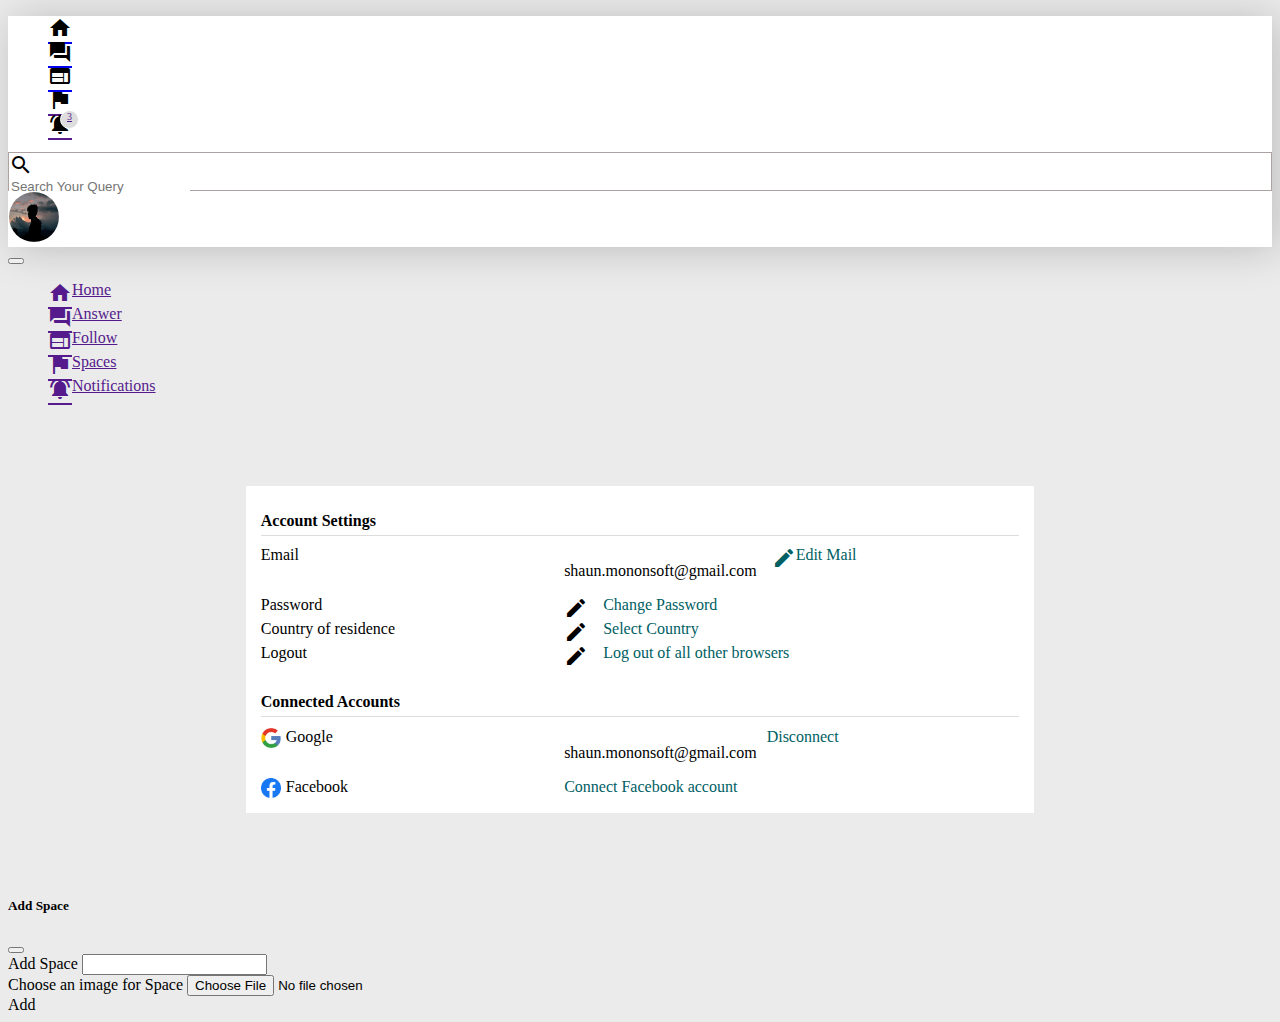
<file: settings.html>
<!doctype html>
<html lang="en">
  <head>
    <!-- Required meta tags -->
    <meta charset="utf-8">
    <meta name="viewport" content="width=device-width, initial-scale=1">

    <!-- Bootstrap CSS -->
    <link href="https://cdn.jsdelivr.net/npm/bootstrap@5.0.2/dist/css/bootstrap.min.css" rel="stylesheet" integrity="sha384-EVSTQN3/azprG1Anm3QDgpJLIm9Nao0Yz1ztcQTwFspd3yD65VohhpuuCOmLASjC" crossorigin="anonymous">
    <link rel="stylesheet" href="./style.css">
    <link rel="stylesheet" href="./settings.css">
    <link href="https://fonts.googleapis.com/icon?family=Material+Icons" rel="stylesheet">
    <link rel="stylesheet" href="https://cdnjs.cloudflare.com/ajax/libs/font-awesome/6.4.2/css/all.min.css" integrity="sha512-z3gLpd7yknf1YoNbCzqRKc4qyor8gaKU1qmn+CShxbuBusANI9QpRohGBreCFkKxLhei6S9CQXFEbbKuqLg0DA==" crossorigin="anonymous" referrerpolicy="no-referrer" />
    <title>Q&A</title>
  </head>
  <body>
    <nav>
        <div class="container-fluid desktop-view fixed-top">
            <div class="row">
                <div class="col-lg-10 offset-lg-1 col-md-10 col-sm-12 offset-md-1">
                    <div class="row">
                        <ul class="nav col-sm-6 col-lg-6 col-md-6">
                            <li class="nav-item"><a href="index.html" class="nav-link" title="Home"><i class="material-icons">home</i></a></li>
                            <li class="nav-item"><a href="question.html" class="nav-link" title="Answer"><i class="material-icons">question_answer</i></a></li>
                            <li class="nav-item"><a href="following.html" class="nav-link" title="Follow"><i class="material-icons">web</i></a></li>
                            <li class="nav-item"><a href="" class="nav-link" title="Spaces"><i class="material-icons">assistant_photo</i></a></li>  
                            <li class="nav-item"><a href="" class="nav-link" title="Notifications"><i class="material-icons">notifications_active</i><span class="notification_count">3</span></a></li>  
                        </ul>
                       
                        <div class="form-group col-lg-4 col-md-4 col-sm-4 nav-search">
                            <div class="input-box d-flex">
                                <span><i class="material-icons">search</i></span>
                                <input type="text" class="form-control" type="search" aria-label="search" placeholder="Search Your Query">
                            </div>
                           <div class="suggested_ques">
                                <ul>
                                    <li>This is question no 1?</li>
                                    <li>This is question no 2?</li>
                                    <li>This is question no 3?</li>
                                    <li>This is question no 4?</li>
                                    <li>This is question no 5?</li>
                                </ul>
                           </div>
                        </div>
                        <div class="col-lg-2 col-md-2 col-sm-2 d-flex justify-content-end">
                            <div class="profile d-flex flex-column justify-content-center">
                                <img src="./images/profile.png" class="img-fluid" alt="">
                            </div>

                            <!-- <div class="btn-question d-flex justify-content-center flex-column">
                                <button class="btn btn-primary add-question">Add Questions</button>
                            </div> -->
                        </div>
                        <div class="profile-box">
                            <ul>
                                <li><img src="./images/profile.png" class="img-fluid" alt=""></li>
                                <li style="font-weight: bolder;">Shaun Hossain</li>
                                <li style="font-size:12px; color:var(--default-font-color); border-bottom: 1px solid var(--default-background);">Software Engineer</li>
                                <li style="display: flex; flex-direction: row; align-items: center; margin-top: 15px; color: var(--default-btn-color); font-weight:bolder;"> <span class="material-icons">settings_power</span> Logout</li>
                            </ul>

                        </div>
                    </div>
                </div>
            </div>
        </div>
        <div class="notification">
            <ul>
                <li>This is question no 1?</li>
                <li>This is question no 2?</li>
                <li>This is question no 3?</li>
                <li>This is question no 4?</li>
                <li>This is question no 5?</li>
            </ul>
       </div>
        <div class="container-fluid mobile-view">
            <span id="mobile-menu" data-bs-toggle="offcanvas" data-bs-target="#offcanvasExample" aria-controls="offcanvasExample"><i class="material-icons" id="mobile-menu-open">menu</i></span>
        </div>



        <!-- Slide in menu -->
        <div class="offcanvas offcanvas-start" tabindex="-1" id="offcanvasExample" aria-labelledby="offcanvasExampleLabel">
            <div class="offcanvas-header">
                <button type="button" class="btn-close text-reset" data-bs-dismiss="offcanvas" aria-label="Close"></button>
            </div>
            <div class="offcanvas-body">
                <ul class="nav d-flex flex-column">
                    <li class="nav-item"><a href="" class="nav-link mobile-nav" title="Home"><i class="material-icons mx-2">home</i> Home</a></li>
                    <li class="nav-item"><a href="" class="nav-link mobile-nav" title="Answer"><i class="material-icons mx-2">question_answer</i>Answer</a></li>
                    <li class="nav-item"><a href="" class="nav-link mobile-nav" title="Follow"><i class="material-icons mx-2">web</i>Follow</a></li>
                    <li class="nav-item"><a href="" class="nav-link mobile-nav" title="Spaces"><i class="material-icons mx-2">assistant_photo</i>Spaces</a></li>  
                    <li class="nav-item"><a href="" class="nav-link mobile-nav" title="Notifications"><i class="material-icons mx-2">notifications_active</i>Notifications</a></li>  
                </ul>
            </div>
          </div>
    </nav>

    <!-- main section starts -->
    <div class="container-fluid">
        <div class="row top-margin" >
            <div class="col-lg-10 offset-lg-1 col-md-10 col-sm-12 offset-md-1">
                <div class="settings settings-width">
                    <h1>Account Settings</h1>
                    <div class="setting-sec">
                        <span>Email</span>
                        <div class="tab">
                            <p>shaun.mononsoft@gmail.com </p>
                            <span><i class="material-icons">edit</i>Edit Mail</span>
                        </div>
                    </div>
                    <div class="setting-sec">
                        <span>Password</span>
                        <div class="tab">
                            <i class="material-icons">edit</i>
                            <span>Change Password</s>
                        </div>
                    </div>
                    <div class="setting-sec">
                        <span>Country of residence</span>
                        <div class="tab">
                            <i class="material-icons">edit</i>
                            <span>Select Country</sp>
                        </div>
                    </div>
                    <div class="setting-sec">
                        <span>Logout</span>
                        <div class="tab">
                            <i class="material-icons">edit</i>
                            <span>Log out of all other browsers</span>
                        </div>
                    </div>
                    <h1 class="conn-acc">Connected Accounts</h1>
                    <div class="account">
                        <div class="icon">
                            <img src="./icons/google.png" alt="google">
                            <span>Google</span>
                        </div>
                        <div class="detail">
                            <p>shaun.mononsoft@gmail.com</p>
                            <span>Disconnect</span>
                        </div>
                    </div>
                    <div class="account">
                        <div class="icon">
                            <img src="./icons/facebook.png" alt="facebook">
                            <span>Facebook</span>
                        </div>
                        <div class="detail">
                            <span>Connect Facebook account</span>
                        </div>
                    </div>
                </div>
            </div>
        </div>

        <!-- adding space modal starts -->
        <div class="modal fade " id="addSpaceModal" tabindex="-1" aria-labelledby="addSpaceModal" aria-hidden="true">
            <div class="modal-dialog modal-dialog-centered">
              <div class="modal-content">
                <div class="modal-header">
                  <h5 class="modal-title" id="signupModalLabel">Add Space</h5>
                  <button type="button" class="btn-close" data-bs-dismiss="modal" aria-label="Close"></button>
                </div>
                <div class="modal-body">
                    <div class="form-group">
                        <label for="name">Add Space</label>
                        <input type="text" class="form-control">
                    </div>
                    <div class="mb-3">
                        <label for="formFile" class="form-label">Choose an image for Space</label>
                        <input class="form-control" type="file" id="formFile">
                    </div>
                </div>
                <div class="modal-footer d-flex justify-content-center">
                  <span class="login-btn">Add</span>
                </div>
              </div>
            </div>
          </div>

        <!-- adding space modal ends -->


    </div>
    <!-- main section ends -->
    <script>

    </script>
    <!-- Optional JavaScript; choose one of the two! -->

    <!-- Option 1: Bootstrap Bundle with Popper -->
    <script src="https://cdn.jsdelivr.net/npm/bootstrap@5.0.2/dist/js/bootstrap.bundle.min.js" integrity="sha384-MrcW6ZMFYlzcLA8Nl+NtUVF0sA7MsXsP1UyJoMp4YLEuNSfAP+JcXn/tWtIaxVXM" crossorigin="anonymous"></script>

    <!-- Option 2: Separate Popper and Bootstrap JS -->
    <!--
    <script src="https://cdn.jsdelivr.net/npm/@popperjs/core@2.9.2/dist/umd/popper.min.js" integrity="sha384-IQsoLXl5PILFhosVNubq5LC7Qb9DXgDA9i+tQ8Zj3iwWAwPtgFTxbJ8NT4GN1R8p" crossorigin="anonymous"></script>
    <script src="https://cdn.jsdelivr.net/npm/bootstrap@5.0.2/dist/js/bootstrap.min.js" integrity="sha384-cVKIPhGWiC2Al4u+LWgxfKTRIcfu0JTxR+EQDz/bgldoEyl4H0zUF0QKbrJ0EcQF" crossorigin="anonymous"></script>
    -->
  </body>
</html>
</file>
<file: style.css>
:root {
  --default-font-color: #aca2a2;
  --default-border-color: #aca2a2;
  --default-btn-color: #006064;
  --default-btn-hover: #011c1d;
  --default-background: #ddd;
  --body-background: #80808029;
  --ocean-blue: #27dac4;
  --login-btn: #212121;
  --transparent-background: #00606459;
}
</file>
<file: index.css>
body {
	background: var(--body-background);
}

/* Navbar styling starting */

/* desktop view */
.mobile-view {
	display: none;
}
.slide-in-menu {
	display: none;
}
.desktop-view {
	background: #fff;
	box-shadow: 5px 2px 40px rgba(0, 0, 0, 0.2);
}
.profile {
	width: 75px;
}

.profile img {
	width: 50px;
	border: 1px solid #fff;
	border-radius: 66%;
	height: 50px;
}

.add-question {
}
.nav-search {
	height: 37px;
	margin-top: 5px;
	border: 1px solid var(--default-border-color);
	padding: 0px;
}

.nav-search .input-box span {
	display: flex;
	justify-content: center;
	flex-direction: column;
}
.nav-search .input-box input {
	border: none;
}
.nav-search .input-box input:focus {
	box-shadow: none;
}
.add-question {
	height: 40px;
	background-color: var(--default-btn-color);
	border: none;
}
.add-question:focus,
.add-question:active {
	box-shadow: none;
	border: none;
}
.add-question:hover {
	background: var(--default-btn-hover);
}
.nav-item {
	display: flex;
	justify-content: center;
	flex-direction: column;
}
.nav-link {
    display: flex!important;
}
.desktop-view .nav-link i {
	color: black;
}
.desktop-view .nav-link i:hover {
	background: #fff;
}
.desktop-view .nav-link:focus,
.desktop-view .nav-link:hover {
	border-bottom: 2px solid var(--default-btn-color);
}
/* .desktop-view .nav-link i:focus,
.desktop-view .nav-link i:hover {
	background: var(--default-btn-color);
	color: #fff;
} */
@media only screen and (min-width: 621px){
    .top-margin{
        margin: 85px 0;
    }
}


/* desktop view ends */

/* mobile view starts */
@media only screen and (max-width: 620px) {
	.mobile-view {
		cursor: pointer;
	}
	.mobile-view {
		display: block;
	}

	.desktop-view {
		display: none;
	}

}

/* mobile view ends */

/* suggested questions starts */
.suggested_ques {
	background: #fff;
	margin-top: 10px;
	/* display:none; */
}
.suggested_ques ul {
	list-style-type: none;
	padding: 0px;
}
.suggested_ques ul li {
	padding: 5px 15px;
	border-bottom: 1px solid var(--default-background);
	cursor: pointer;
}
.suggested_ques ul li:hover {
	background: var(--default-background);
}
/* suggested question ends */
/* Notification starts */
.notification {
    background: #fff;
    margin-top: -20px;
    position: absolute;
    width: 300px;
    left: 270px;
    text-align: center;
    z-index: 9;
    display:none;
}
.notification ul {
	list-style-type: none;
	padding: 0px;
}
.notification ul li {
	padding: 5px 15px;
	border-bottom: 1px solid var(--default-background);
	cursor: pointer;
}
.notification ul li:hover {
	background: var(--default-background);
}

/* notification count starts */
.notification_count {
    background: var(--default-background);
    width: 17px!important;
    height: 17px;
    display: flex;
    justify-content: center;
    border: 1px solid #fff;
    border-radius: 50%;
    font-size: 10px;
    position: relative;
    top: -2px;
    left: -12px;
}
/* notification count ends */
/* Notification ends */

/* on click profile tab */
.profile-box ul {
	position: absolute;
	top: 55px;
	list-style: none;
	background: #fff;
	margin: 0;
	padding: 15px 0;
	right: 33px;
	width: 250px;
}
.profile-box img {
	width: 50px;
	border: 1px solid #fff;
	border-radius: 66%;
	height: 50px;
}
.profile-box ul li {
	padding: 0px 15px;
}
/* on click profile tab ends */

/* navbar styling ends */

/* space part starts */
/* .space{padding: 15px; background: #fff;} */
.space li a img {
	width: 20px;
}
.space li a {
	text-decoration: none;
}
.space li i,
.space li span {
	font-size: 14px;
	color: var(--default-font-color);
}
ul.space li a.btn-primary {
	background: var(--default-background);
	border: none;
}
ul.space li a.btn-primary:focus {
	box-shadow: none !important;
}

/* mobile design */
.mobile-space{
    background: #fff;
    padding: 5px;
    margin-bottom: 15px;
}
.mobile-space .btn-primary {
    background: var(--default-btn-color);
    border: none;
    height: 37px;
    display: flex;
}
.mobile-space .space-list {
    display: flex;
    gap: 5px;
    flex-wrap: wrap;
    margin-top:7px;
}
.mobile-space .space-list .btn:hover{
    background:#c5c3c3 
}

.mobile-space .btn-space{
    background: var(--default-background);
    border: none;
    height: 37px;
    display: flex;
}
.mobile-space .btn-primary:focus {
	box-shadow: none !important;
}

@media only screen and (max-width: 620px){
    .space{
        display:none!important;
    }
}
@media only screen and (min-width: 621px){
    .mobile-space{
        display:none;
    }
}
/* space part ends */

/* ask or answer section starts */
@media only screen and (max-width: 620px){
    .main-section{
        width:100%!important;
    }
}

.ask_answer {
	background: #fff;
	width: 100%;
	padding: 15px;
}
.ask_answer  .row1{
    padding: 5px 15px;
    display: flex;
    gap: 5px;
}
.ask_answer .row1 .profile_img {
	width: 50px;
	float: left;
}
.ask_answer .row1 .profile_img img {
	width: 50px;
	height: 50px;
	border: 1px solid #fff;
	border-radius: 50%;
}

.ask_input {
	border-radius: 30px;
	background: var(--default-background);
}

input.form-control.ask_input:focus {
	box-shadow: none;
	border: 1px solid var(--default-border-color);
}

.ask_answer .btn_group button {
	margin-top: 15px;
	width: 150px;
	margin-left: 15px;
	background: #fff;
	color: gray;
	border: none;
	position: relative;
}
.ask_answer .btn_group button:focus {
	box-shadow: none;
}
.ask_answer .btn_group button:not(:last-child):after {
	content: '';
	width: 1px;
	position: absolute;
	right: 0;
	top: 12px;
	background: var(--default-border-color);
	height: 17px;
}
/* ask or answer ends */

/* Post section starts */
.main-section .post-section {
	padding: 15px;
	margin-top: 15px;
	background: #fff;
}
.main-section .post-section .question {
	text-align: justify;
	font-weight: bolder;
	cursor: pointer;
}
.main-section .post-section .row1 .profile_img img {
	width: 50px;
	height: 50px;
	border: 1px solid #fff;
	border-radius: 50%;
	float: left;
}
.main-section .post-section .row1 .profile_img .inner_row1 {
	line-height: 0.5px;
	float: left;
	margin-left: 15px;
	margin-top: 15px;
}
.main-section .post-section .row1 .profile_img .inner_row1 .name {
	font-weight: bolder;
	position: relative;
	cursor: pointer;
}
.main-section .post-section .row1 .profile_img .inner_row1 .name:after {
	position: absolute;
	width: 2px;
	content: '';
	right: -4px;
	top: 11px;
	background: #493e3e;
	height: 2px;
}

.main-section .post-section .row2 .action-section {
	display: flex;
	justify-content: space-between;
}
.main-section .post-section .row1 .profile_img .inner_row1 .follow {
	color: var(--ocean-blue);
	cursor: pointer;
}
.main-section .post-section .row1 .profile_img .inner_row1 .time {
	color: var(--default-font-color);
}
.main-section .post-section .row2 .post-img img {
	height: 400px;
	width: 100%;
}
.main-section .post-section .row2 .post-para p {
	color: var(--default-font-color);
	text-align: justify;
	line-height: 1.2;
}
.main-section .post-section .row2 .up_down_btn {
	width: 180px;
	height: 35px;
	border: 1px solid var(--default-border-color);
	border-radius: 15px;
	float: left;
	margin-right: 15px;
	clear: both;
}
.main-section .post-section .row2 .no-of-ans {
	font-size: 12px;
	color: black;
	opacity: 0.9;
	text-align: right;
	cursor: pointer;
}
.main-section .post-section .row2 .no-of-ans:hover{text-decoration:underline;}
.main-section .post-section .row2 .up_down_btn .upvote-sec {
	border-right: 1px solid var(--default-border-color);
	cursor: pointer;
}
.main-section .post-section .row2 .up_down_btn .upvote-sec:hover {
	background: var(--default-background) !important;
	border: 1px solid var(--default-background) !important;
	border-top-left-radius: 15px;
	border-bottom-left-radius: 15px;
}
.main-section .post-section .row2 .up_down_btn .upvote-sec i:nth-child(1) {
	margin: 3px 3px 3px 7px;
}
.main-section .post-section .row2 .up_down_btn .upvote-sec span {
	margin-right: 10px;
	position: relative;
}
.main-section .post-section .row2 .up_down_btn .upvote-sec span:nth-child(2):after {
	position: absolute;
	width: 2px;
	content: '';
	right: -7px;
	top: 11px;
	background: #9d6f6f;
	height: 2px;
}
.main-section .post-section .row2 .up_down_btn .down_vote {
    width: 100%;
    cursor: pointer;
    display: flex;
    justify-content: center;
    align-items: center;
}
.main-section .post-section .row2 .up_down_btn .down_vote:hover {
	background: var(--default-background);
	border: 1px solid var(--default-background);
	border-top-right-radius: 15px;
	border-bottom-right-radius: 15px;
}
.main-section .post-section .row2 .up_down_btn .down_vote .d-vote {
	margin-left: 5px;
}
.main-section .post-section .row2 .comnt_share {
	display: flex;
	margin: auto 0;
}
.main-section .post-section .row2 .comnt_share .comment,
.main-section .post-section .row2 .comnt_share .share {
	cursor: pointer;
}

/* Post section ends */

.login-btn {
	background: var(--login-btn);
	color: #fff;
	margin-top: 10px;
	width: 100px;
	text-align: center;
	margin: 10px 5px;
	box-shadow: 10px 10px 18px var(--default-background);
	height: 30px;
	cursor: pointer;
	border: 1px solid var(--login-btn);
	border-radius: 25px;
}

/* Comment section starts */
.comment-sec {
	display: flex;
    width: 100%;
    justify-content: space-between; 
    align-items: center;
    gap: 5px;
    margin-top:15px;
}
.comment-sec .input-field{flex-grow:1;}
.comnt-input{
	border-radius: 30px;
	background: var(--default-background)
}
.comnt-input:focus{
    box-shadow: none;
}
.letter-pic {
	width: 30px;
	height: 30px;
	border: 1px solid var(--default-btn-color);
	border-radius: 50%;
	display: flex;
	justify-content: center;
	align-items: center;
	background: var(--default-btn-color);
	color: #fff;

}
.comment button.btn {
	background: var(--default-btn-color);
	color: #fff;
	border-radius: 30px;
	width: 120px;
	height: 30px;
	display: flex;
	justify-content: center;
	align-items: center;
    
}

.comment button.btn {
	background: var(--default-btn-color);
	color: #fff;
	border-radius: 30px;
	width: 120px;
	height: 30px;
}
.comment button.btn:focus {
	border: none;
	box-shadow: none;
}

.comments-all {
    padding: 15px 0;
    display: grid;
    grid-template-columns: 30px auto;
}
.comments-all .letter-pic{
    width: 30px;
}
.comments-all .name-comment{
    padding-left: 10px;
}

.comments-all .name-comment p {
    line-height: 16px;
    font-size: 14px;
    text-align: justify;
}
.comments-all .button-group{
    display:flex;
    justify-content: start;
    align-items:center;
    opacity:.7;
    gap: 15px;
}

.comments-all .btn-element{
    cursor: pointer;
}

@media only screen and (max-width: 400px){
    .hide-small{
        display:none;
    }

}
/* comment section ends */
</file>
<file: all_answer.css>
body{
    background: var(--body-background);
}

/* Navbar styling starting */

/* desktop view */
.mobile-view{
    display:none;
}
.slide-in-menu{
    display:none;
}
.desktop-view {
    background: #fff;
    box-shadow: 5px 2px 40px rgba(0, 0, 0, 0.2);
}
.profile{
    width:75px;
}

.profile img {
    width: 50px;
    border: 1px solid #fff;
    border-radius: 66%;
    height: 50px;
}

.add-question{
    
}
.nav-search {
    height: 37px;
    margin-top: 5px;
    border: 1px solid var(--default-border-color);
    padding: 0px;
}

.nav-search .input-box span {
    display: flex;
    justify-content: center;
    flex-direction: column;
}
.nav-search .input-box input{
    border:none;
}
.nav-search .input-box input:focus{
    box-shadow:none;
}
.add-question {
    height: 40px;
    background-color: var(--default-btn-color);
    border:none;
}
.add-question:focus,.add-question:active{
    box-shadow: none;
    border: none;
}
.add-question:hover{
    background: var(--default-btn-hover);
}
.nav-item{
    display:flex;
    justify-content:center;
    flex-direction: column;
}
.desktop-view .nav-link i{
    color: black;
}
.desktop-view .nav-link i:hover{
    background:#fff;
}
.desktop-view .nav-link:focus, .desktop-view .nav-link:hover {
    
    border-bottom: 2px solid var(--default-btn-color);
}
.desktop-view .nav-link i:focus, .desktop-view .nav-link i:hover {
    background: var(--default-btn-color);
    color: #fff;
}
@media only screen and (min-width: 621px){
    .top-margin{
        margin: 85px 0;
    }
}

/* desktop view ends */

/* mobile view starts */
@media only screen and (max-width: 1195px){
    .mobile-view{
        cursor: pointer;
    }
    .mobile-view{
        display:block;
    }
    .slide-in-menu{
        display:block;
    }
    .slide-in-menu {
        width: 250px;
        height: 700px;
        position: relative;
        left: -250px;
        transition-property: left;
    }
    
    .slide-in-menu-duration{
        left: 0px;
        transition-duration: .5s;
    }
    .display-none{
        display:none;
    }
    .mobile-nav{
        color: #000;
        display:flex;
        flex-direction: row;
        justify-content: start;
    }
    #slide-menu{
        box-shadow: 5px 10px 18px #888888;
    }
    .desktop-view{
        display:none;
    }
}

/* mobile view ends */


/* suggested questions starts */
.suggested_ques{
    background: #fff;
    margin-top:10px;
    display:none;
}
.suggested_ques ul {
    list-style-type: none;
    padding: 0px;
}
.suggested_ques ul li {
    padding: 5px 15px;
    border-bottom: 1px solid var(--default-background);
    cursor: pointer;
    
}
.suggested_ques ul li:hover {
    background: var(--default-background);
}
/* suggested question ends */

/* navbar styling ends */


/* question section */

/* common padding */
.ques-sec,.post-sec .profile,.post-sec .action-section,.post-sec .post-para{ padding:15px;}


.ques-sec{background:#fff; }
.related-ques{ padding-top:5px; margin-left:10px;}
.related-ques h6{border-bottom:1px solid var(--default-background); padding-bottom: 5px;}

.ques-sec .btn-sec{display:flex; gap:5px;}
.ques-sec button{border:1px solid var(--default-background); background:#fff; display:flex; align-items:center; border-radius:5px;}

.related-ques ul{list-style-type:none; padding:0;}
.related-ques ul li{padding-bottom: 7px; cursor:pointer;}
.related-ques ul li:hover{text-decoration:underline;}


/* post section */

.post-sec{margin-top:10px; background:#fff; padding-bottom:15px; }

.post-sec .profile{width:100%; display:flex; align-items:center; border-bottom:1px solid var(--default-background);}
.post-sec .profile .profile-detail{line-height:.3; margin:10px 0 0 7px;}
.post-sec .profile .profile-detail p{display:flex; flex-direction: row; width:100%; align-items:center; flex-wrap:wrap;}
.post-sec .profile .profile-detail p:first-child .follow{cursor:pointer;}
.post-sec .profile .profile-detail p:first-child .name{font-weight:bolder; cursor:pointer;}
.post-sec .profile .profile-detail p:last-child{font-size:12px; }
.post-sec .profile .profile-detail p span:first-child::after{content: "."; position: relative; top: -4px; padding: 3px;}


.post-sec .post-para{margin-top:5px; }
.post-sec .post-para p{color:var(--default-font-color); text-align:justify; line-height:1.1;}
@media only screen and (max-width: 800px){
    .post-sec .profile .profile-detail p{
        line-height:1;
    }
}
@media only screen and (max-width: 767px){
    .reverse-flex {
        display: flex;
        flex-direction: column-reverse;
    }
}

    /* post action */
    .post-sec .action-section{display:flex; justify-content:space-between;}
    .post-sec .action-section .up_down_btn{ display:flex; align-items:center;}
    .post-sec .action-section .up_down_btn .upvote-sec{border:1px solid var(--default-background); border-radius:15px 0 0 15px; padding:5px; cursor:pointer;}
    .post-sec .action-section .up_down_btn .upvote-sec span.upvote::after{content:'.'; position: relative; top:-4px; padding:3px;}
    .post-sec .action-section .up_down_btn .upvote-sec:hover,.post-sec .action-section .up_down_btn .down_vote:hover{background:var(--default-background);}
    .post-sec .action-section .up_down_btn .down_vote{border:1px solid var(--default-background); padding:5px; border-radius:0 15px 15px 0; border-left:none; cursor:pointer;}
    .post-sec .action-section .up_down_btn .upvote-sec,.post-sec .action-section .up_down_btn .down_vote{ display:flex; align-items:center;}
    .post-sec .action-section .comnt_share{display:flex; gap:5px; align-items:center;}

    .post-sec .action-section .comnt_share .comment,.post-sec .action-section .comnt_share .share{display:flex; align-items:center;}





    /* Comment section starts */
    .comment-sec{
        padding: 0 15px;
    }
.comment-sec {
	display: flex;
    width: 100%;
    justify-content: space-between; 
    align-items: center;
}
.comment-sec .input-field{flex-grow:1;}
.comnt-input{
    width: 94%;
	float: left;
	margin: 7px 0 0 15px;
	border-radius: 30px;
	background: var(--default-background)
}
.comnt-input:focus{
    box-shadow: none;
}
.letter-pic {
	width: 30px;
	height: 30px;
	border: 1px solid var(--default-btn-color);
	border-radius: 50%;
	display: flex;
	justify-content: center;
	align-items: center;
	background: var(--default-btn-color);
	color: #fff;

}
.comment button.btn {
	background: var(--default-btn-color);
	color: #fff;
	border-radius: 30px;
	width: 120px;
	height: 30px;
	display: flex;
	justify-content: center;
	align-items: center;
    
}

.comment button.btn {
	background: var(--default-btn-color);
	color: #fff;
	border-radius: 30px;
	width: 120px;
	height: 30px;
}
.comment button.btn:focus {
	border: none;
	box-shadow: none;
}

.comments-all {
    padding: 15px;
    display: grid;
    grid-template-columns: 30px auto;
}
.comments-all .letter-pic{
    width: 30px;
}
.comments-all .name-comment{
    padding-left: 10px;
}

.comments-all .name-comment p {
    line-height: 16px;
    font-size: 14px;
    text-align: justify;
}
.comments-all .button-group{
    display:flex;
    justify-content: start;
    align-items:center;
    opacity:.7;
}

.comments-all .btn-element{
    cursor: pointer;
}
/* comment section ends */
</file>
<file: following.css>
body{
    background: var(--body-background);
}

/* Navbar styling starting */

/* desktop view */
.mobile-view{
    display:none;
}
.slide-in-menu{
    display:none;
}
.desktop-view {
    background: #fff;
    box-shadow: 5px 2px 40px rgba(0, 0, 0, 0.2);
}
.profile{
    width:75px;
}

.profile img {
    width: 50px;
    border: 1px solid #fff;
    border-radius: 66%;
    height: 50px;
}

.add-question{
    
}
.nav-search {
    height: 37px;
    margin-top: 5px;
    border: 1px solid var(--default-border-color);
    padding: 0px;
}

.nav-search .input-box span {
    display: flex;
    justify-content: center;
    flex-direction: column;
}
.nav-search .input-box input{
    border:none;
}
.nav-search .input-box input:focus{
    box-shadow:none;
}
.add-question {
    height: 40px;
    background-color: var(--default-btn-color);
    border:none;
}
.add-question:focus,.add-question:active{
    box-shadow: none;
    border: none;
}
.add-question:hover{
    background: var(--default-btn-hover);
}
.nav-item{
    display:flex;
    justify-content:center;
    flex-direction: column;
}
.desktop-view .nav-link i{
    color: black;
}
.desktop-view .nav-link i:hover{
    background:#fff;
}
.desktop-view .nav-link:focus, .desktop-view .nav-link:hover {
    
    border-bottom: 2px solid var(--default-btn-color);
}
.desktop-view .nav-link i:focus, .desktop-view .nav-link i:hover {
    background: var(--default-btn-color);
    color: #fff;
}

/* desktop view ends */

/* mobile view starts */
@media only screen and (max-width: 1195px){
    .mobile-view{
        cursor: pointer;
    }
    .mobile-view{
        display:block;
    }
    .slide-in-menu{
        display:block;
    }
    .slide-in-menu {
        width: 250px;
        height: 700px;
        position: relative;
        left: -250px;
        transition-property: left;
    }
    
    .slide-in-menu-duration{
        left: 0px;
        transition-duration: .5s;
    }
    .display-none{
        display:none;
    }
    .mobile-nav{
        color: #000;
        display:flex;
        flex-direction: row;
        justify-content: start;
    }
    #slide-menu{
        box-shadow: 5px 10px 18px #888888;
    }
    .desktop-view{
        display:none;
    }
}

/* mobile view ends */


/* suggested questions starts */
.suggested_ques{
    background: #fff;
    margin-top:10px;
    display:none;
}
.suggested_ques ul {
    list-style-type: none;
    padding: 0px;
}
.suggested_ques ul li {
    padding: 5px 15px;
    border-bottom: 1px solid var(--default-background);
    cursor: pointer;
    
}
.suggested_ques ul li:hover {
    background: var(--default-background);
}
/* suggested question ends */

/* navbar styling ends */

/* space part starts */
/* .space{padding: 15px; background: #fff;} */
.space li a img{width:20px;}
.space li a{text-decoration:none; }
.space li i,.space li span{font-size:14px; color:var(--default-font-color);}
ul.space li a.btn-primary{background: var(--default-background); border:none;}
ul.space li a.btn-primary:focus{box-shadow:none!important;}
/* space part ends */

/* main section starts */
.main-section{
    background: #fff;
    padding: 15px;
}
.main-section h4.discover-spaces{
    padding-bottom: 15px;
    color: var(--default-btn-color);
}
.main-section p.might-like{
    font-weight: bold;
    border-bottom: 1px solid var(--default-background);
    padding: 10px;
    opacity: .9;
}

.main-section .space-content img{
    width: 60px;
    height: 50px;
    margin-right: 15px;
}
.main-section .space-content .space-detail{
    line-height: .5;
}
.main-section .space-content .space-detail .followers{
    font-size:10px;
    margin-top: -5px;
    color: var(--default-font-color);
}

.main-section .space-content .space-detail p.description{
    margin-top: -10px;
    text-transform: capitalize;
    opacity: .9;
}
.main-section .space-content{
    padding-top: 5px;
    border-bottom: 1px solid var(--default-background);
    cursor: pointer;
}
.main-section .space-content:hover{
    background: var(--default-background);
}
/* main section ends */
</file>
<file: login.css>
.whole-page {
	background: var(--default-background);
	height: 100vh;
}

.login-root-div {
	background: #fff;
	height: 500px;
}

.login-root-div .qa_logo {
	margin: 30px auto;
	display: block;
}

.login-root-div .login_form {
	margin-top: 35px;
}

.login-root-div .login_form .first_part {
	width: 50%;
	padding-left: 15%;
	margin-top: 50px;
	position: relative;
}
.login-root-div .login_form .first_part:after {
	content: '';
	position: absolute;
	top: -25px;
	right: 0;
	width: 1px;
	height: 200px;
	background: var(--default-background);
}
.login-root-div .login_form .first_part p {
	border: 1px solid var(--default-border-color);
	width: 90%;
	padding: 5px;
	text-transform: capitalize;
	cursor: pointer;
}
.login-root-div .login_form .first_part h5 {
	color: var(--default-font-color);
	cursor: pointer;
}
.login-root-div .login_form .second_part {
	width: 50%;
	padding-left: 3%;
	padding-right: 15%;
	margin-top: 0px;
}
#signupModal .modal-body input:focus,
.login-root-div .login_form .second_part input:focus {
	box-shadow: none;
}
.login-root-div .login_form .second_part .pass {
	margin-top: 15px;
}
.login-root-div .login_form .second_part h6 {
	font-size: 22px;
	text-transform: uppercase;
	border-bottom: 1px solid var(--default-border-color);
	padding-bottom: 15px;
}
.login-root-div .login_form .second_part .forgot_login p {
	margin-top: 12px;
	cursor: pointer;
}
.login-btn {
	background: var(--login-btn);
	color: #fff;
	margin-top: 10px;
	width: 100px;
	text-align: center;
	margin: 10px 5px;
	box-shadow: 10px 10px 18px var(--default-background);
	height: 30px;
	cursor: pointer;
	border: 1px solid var(--login-btn);
	border-radius: 25px;
}

/* Sign up modal height */
#signupModal .modal-content {
	margin-top: 160px;
}

@media (max-width: 500px) {
	.login_form {
		display: flex !important;
		flex-direction: column-reverse !important;
		padding: 25px;
	}

	.login-root-div {
		background: #fff;
		height: 670px;
	}
	.login-root-div .login_form .first_part:after {
		display: none;
	}
	.login-root-div .login_form .first_part {
		width: 100%;
		padding: 0px;
	}
	.login-root-div .login_form .second_part {
		width: 100%;
		padding: 0;
	}
	.login-root-div .login_form .first_part p {
		width: 100%;
	}
}
</file>
<file: notification.css>
body {
  background: var(--body-background);
}

/* Navbar styling starting */

/* desktop view */
.mobile-view {
  display: none;
}
.slide-in-menu {
  display: none;
}
.desktop-view {
  background: #fff;
  box-shadow: 5px 2px 40px rgba(0, 0, 0, 0.2);
}
.profile {
  width: 75px;
}

.profile img {
  width: 50px;
  border: 1px solid #fff;
  border-radius: 66%;
  height: 50px;
}

.add-question {
}
.nav-search {
  height: 37px;
  margin-top: 5px;
  border: 1px solid var(--default-border-color);
  padding: 0px;
}

.nav-search .input-box span {
  display: flex;
  justify-content: center;
  flex-direction: column;
}
.nav-search .input-box input {
  border: none;
}
.nav-search .input-box input:focus {
  box-shadow: none;
}
.add-question {
  height: 40px;
  background-color: var(--default-btn-color);
  border: none;
}
.add-question:focus,
.add-question:active {
  box-shadow: none;
  border: none;
}
.add-question:hover {
  background: var(--default-btn-hover);
}
.nav-item {
  display: flex;
  justify-content: center;
  flex-direction: column;
}
.desktop-view .nav-link i {
  color: black;
}
/* .desktop-view .nav-link i:hover{
    background:#fff;
} */
.desktop-view .nav-link:focus,
.desktop-view .nav-link:hover {
  border-bottom: 2px solid var(--default-btn-color);
}
/* .desktop-view .nav-link i:focus, .desktop-view .nav-link i:hover {
    background: var(--default-btn-color);
    color: #fff;
} */

/* desktop view ends */

/* mobile view starts */
@media only screen and (max-width: 1195px) {
  .mobile-view {
    cursor: pointer;
  }
  .mobile-view {
    display: block;
  }
  .slide-in-menu {
    display: block;
  }
  .slide-in-menu {
    width: 250px;
    height: 700px;
    position: relative;
    left: -250px;
    transition-property: left;
  }

  .slide-in-menu-duration {
    left: 0px;
    transition-duration: 0.5s;
  }
  .display-none {
    display: none;
  }
  .mobile-nav {
    color: #000;
    display: flex;
    flex-direction: row;
    justify-content: start;
  }
  #slide-menu {
    box-shadow: 5px 10px 18px #888888;
  }
  .desktop-view {
    display: none;
  }
}

/* mobile view ends */

/* suggested questions starts */
.suggested_ques {
  background: #fff;
  margin-top: 10px;
  display: none;
}
.suggested_ques ul {
  list-style-type: none;
  padding: 0px;
}
.suggested_ques ul li {
  padding: 5px 15px;
  border-bottom: 1px solid var(--default-background);
  cursor: pointer;
}
.suggested_ques ul li:hover {
  background: var(--default-background);
}
/* suggested question ends */

/* navbar styling ends */

/* space part starts */
/* .space{padding: 15px; background: #fff;} */
.question {
  font-weight: bolder;
  padding: 5px;
  border-bottom: 1px solid var(--default-border-color);
  text-align: center;
}
.que-for-you {
  background: var(--transparent-background);
  color: var(--default-btn-color);
  padding: 7px;
  border-radius: 9px;
  font-weight: 600;
  text-align: center;
}
/* space part ends */

/* main section starts */
.main-section {
  background: #fff;
  padding: 0;
}
.main-section .ques_title p {
  opacity: 0.8;
  padding: 0;
  margin: 0;
}
.main-section .ques_title {
  border-bottom: 1px solid var(--default-background);
  padding: 5px 15px;
}
.main-section .ques_title i {
  color: #fff;
  background: var(--default-btn-color);
  margin-right: 10px;
}
.main-section .ques-section {
  border-bottom: 1px solid var(--default-background);
  cursor: pointer;
}
.active {
  background: var(--default-background);
}
.main-section .ques-section p {
  font-weight: bold;
  padding: 0 12px;
}

.main-section .ques-section span{
  font-size: 12px;
  padding: 0 12px;
}

.main-section .ques-section:hover{
  background: var(--default-background);
}
/* main section ends */
</file>
<file: profile.css>
body {
  background: var(--body-background);
}

/* Navbar styling starting */

/* desktop view */
.mobile-view {
  display: none;
}
.slide-in-menu {
  display: none;
}
.desktop-view {
  background: #fff;
  box-shadow: 5px 2px 40px rgba(0, 0, 0, 0.2);
}
.profile {
  width: 75px;
}

.profile img {
  width: 50px;
  border: 1px solid #fff;
  border-radius: 66%;
  height: 50px;
}

.add-question {
}
.nav-search {
  height: 37px;
  margin-top: 5px;
  border: 1px solid var(--default-border-color);
  padding: 0px;
}

.nav-search .input-box span {
  display: flex;
  justify-content: center;
  flex-direction: column;
}
.nav-search .input-box input {
  border: none;
}
.nav-search .input-box input:focus {
  box-shadow: none;
}
.add-question {
  height: 40px;
  background-color: var(--default-btn-color);
  border: none;
}
.add-question:focus,
.add-question:active {
  box-shadow: none;
  border: none;
}
.add-question:hover {
  background: var(--default-btn-hover);
}
.nav-item {
  display: flex;
  justify-content: center;
  flex-direction: column;
}
.desktop-view .nav-link i {
  color: black;
}
.desktop-view .nav-link i:hover {
  background: #fff;
}
.desktop-view .nav-link:focus,
.desktop-view .nav-link:hover {
  border-bottom: 2px solid var(--default-btn-color);
}
.desktop-view .nav-link i:focus,
.desktop-view .nav-link i:hover {
  background: var(--default-btn-color);
  color: #fff;
}

/* desktop view ends */

/* mobile view starts */
@media only screen and (max-width: 1195px) {
  .mobile-view {
    cursor: pointer;
  }
  .mobile-view {
    display: block;
  }
  .slide-in-menu {
    display: block;
  }
  .slide-in-menu {
    width: 250px;
    height: 700px;
    position: relative;
    left: -250px;
    transition-property: left;
  }

  .slide-in-menu-duration {
    left: 0px;
    transition-duration: 0.5s;
  }
  .display-none {
    display: none;
  }
  .mobile-nav {
    color: #000;
    display: flex;
    flex-direction: row;
    justify-content: start;
  }
  #slide-menu {
    box-shadow: 5px 10px 18px #888888;
  }
  .desktop-view {
    display: none;
  }
}

/* mobile view ends */

/* suggested questions starts */
.suggested_ques {
  background: #fff;
  margin-top: 10px;
  display: none;
}
.suggested_ques ul {
  list-style-type: none;
  padding: 0px;
}
.suggested_ques ul li {
  padding: 5px 15px;
  border-bottom: 1px solid var(--default-background);
  cursor: pointer;
}
.suggested_ques ul li:hover {
  background: var(--default-background);
}
/* suggested question ends */
/* Notification starts */
.notification {
  background: #fff;
  margin-top: -20px;
  position: absolute;
  width: 300px;
  left: 270px;
  text-align: center;
  z-index: 9;
  display: none;
}
.notification ul {
  list-style-type: none;
  padding: 0px;
}
.notification ul li {
  padding: 5px 15px;
  border-bottom: 1px solid var(--default-background);
  cursor: pointer;
}
.notification ul li:hover {
  background: var(--default-background);
}
/* Notification ends */

/* on click profile tab */
.profile-box ul {
  position: absolute;
  top: 55px;
  list-style: none;
  background: #fff;
  margin: 0;
  padding: 15px 0;
  right: 230px;
  width: 250px;
  display: none;
}
.profile-box img {
  width: 50px;
  border: 1px solid #fff;
  border-radius: 66%;
  height: 50px;
}
.profile-box ul li {
  padding: 0px 15px;
}
/* on click profile tab ends */

/* profile detail page */
.main-section-profile {
  background: #fff;
}

.profile-detail {
  display: flex;
  padding: 15px;
}
.profile-pic {
  position: relative;
}
.profile-detail .profile-pic img {
  max-width: 100%;
  height: auto;
  width: 110px;
  border: 1px solid #fff;
  border-radius: 50%;
  height: 110px;
}

.main-section-profile .intro {
  margin-left: 15px;
}
.main-section-profile .intro p {
  color: var(--default-font-color);
  font-size: 14px;
}

.main-section-profile .detail-entry {
  padding: 15px;
}
.main-section-profile .detail-entry h5 {
  border-bottom: 1px solid var(--default-background);
  padding-bottom: 10px;
}
.main-section-profile .detail-entry ul {
  list-style-type: none;
}
.main-section-profile .detail-entry ul li {
  display: flex;
  gap: 7px;
}
.main-section-profile .detail-entry ul li span {
  color: var(--default-btn-color);
  cursor: pointer;
}

.main-section-profile .detail-option ul {
  list-style-type: none;
  display: flex;
  gap: 15px;
  color: var(--default-font-color);
  margin-top: 30px;
}
.main-section-profile .detail-option ul {
  font-size: 14px;
  font-weight: bolder;
}
.main-section-profile .detail-option ul li.active {
  color: var(--default-btn-color);
}

.main-section-profile .option-in-detail p {
  border-top: 1px solid var(--default-background);
  border-bottom: 1px solid var(--default-background);
  padding: 10px 30px;
}
.main-section-profile .detail-section {
  display: flex;
  gap: 15px;
  line-height: 1.1;
}
.main-section-profile .detail-section .img img {
  width: 40px;
  height: 40px;
  border: 1px solid #fff;
  border-radius: 50%;
}
.main-section-profile .detail-section .intro-detail {
  line-height: 0.3;
  font-size: 13px;
  margin-top: 8px;
}
.main-section-profile .post-section .post-para p {
  color: var(--default-font-color);
  text-align: justify;
  line-height: 1.2;
}
/* Add Employment Credential start */
.default-add-btn {
  background: var(--login-btn);
  color: #fff;
  margin-top: 10px;
  width: 160px;
  text-align: center;
  margin: 10px 5px;
  box-shadow: 10px 10px 18px var(--default-background);
  height: 50px;
  cursor: pointer;
  border: 1px solid var(--login-btn);
  border-radius: 25px;
}
/* Add Employment Credential end */

/* educational modal body start */
.educational-modal-body {
  max-height: calc(100vh - 240px);
  overflow-y: auto;
}
/* educational modal body end */

/* width */
::-webkit-scrollbar {
  width: 3px;
}

/* Track */
::-webkit-scrollbar-track {
  background: #fff;
}

/* Handle */
::-webkit-scrollbar-thumb {
  background: var(--login-btn);
}

/* Handle on hover */
::-webkit-scrollbar-thumb:hover {
  background: #555;
}
/* end of profile detail page */

.browse-button {
  width: 110px;
  height: 110px;
  border-radius: 100%;
  position: absolute; /* Tweak the position property if the element seems to be unfit */
  top: 0px;
  left: 0px;
  background: linear-gradient(180deg, transparent, black);
  opacity: 0;
  transition: 0.3s ease;
}
.browse-button:hover {
  opacity: 1;
}
.browse-input {
  width: 110px;
  height: 110px;
  border-radius: 100%;
  transform: translate(-1px, 0px);
  opacity: 0;
}

.browse-edit {
  position: absolute;
  top: 40px;
  left: 40px;
  color: white;
}
</file>
<file: question.css>
body {
  background: var(--body-background);
}

/* Navbar styling starting */

/* desktop view */
.mobile-view {
  display: none;
}
.slide-in-menu {
  display: none;
}
.desktop-view {
  background: #fff;
  box-shadow: 5px 2px 40px rgba(0, 0, 0, 0.2);
}
.profile {
  width: 75px;
}

.profile img {
  width: 50px;
  border: 1px solid #fff;
  border-radius: 66%;
  height: 50px;
}

.add-question {
}
.nav-search {
  height: 37px;
  margin-top: 5px;
  border: 1px solid var(--default-border-color);
  padding: 0px;
}

.nav-search .input-box span {
  display: flex;
  justify-content: center;
  flex-direction: column;
}
.nav-search .input-box input {
  border: none;
}
.nav-search .input-box input:focus {
  box-shadow: none;
}
.add-question {
  height: 40px;
  background-color: var(--default-btn-color);
  border: none;
}
.add-question:focus,
.add-question:active {
  box-shadow: none;
  border: none;
}
.add-question:hover {
  background: var(--default-btn-hover);
}
.nav-item {
  display: flex;
  justify-content: center;
  flex-direction: column;
}
.desktop-view .nav-link i {
  color: black;
}
/* .desktop-view .nav-link i:hover{
    background:#fff;
} */
.desktop-view .nav-link:focus,
.desktop-view .nav-link:hover {
  border-bottom: 2px solid var(--default-btn-color);
}
/* .desktop-view .nav-link i:focus, .desktop-view .nav-link i:hover {
    background: var(--default-btn-color);
    color: #fff;
} */

/* desktop view ends */

/* mobile view starts */
@media only screen and (max-width: 1195px) {
  .mobile-view {
    cursor: pointer;
  }
  .mobile-view {
    display: block;
  }
  .slide-in-menu {
    display: block;
  }
  .slide-in-menu {
    width: 250px;
    height: 700px;
    position: relative;
    left: -250px;
    transition-property: left;
  }

  .slide-in-menu-duration {
    left: 0px;
    transition-duration: 0.5s;
  }
  .display-none {
    display: none;
  }
  .mobile-nav {
    color: #000;
    display: flex;
    flex-direction: row;
    justify-content: start;
  }
  #slide-menu {
    box-shadow: 5px 10px 18px #888888;
  }
  .desktop-view {
    display: none;
  }
}

/* mobile view ends */

/* suggested questions starts */
.suggested_ques {
  background: #fff;
  margin-top: 10px;
  display: none;
}
.suggested_ques ul {
  list-style-type: none;
  padding: 0px;
}
.suggested_ques ul li {
  padding: 5px 15px;
  border-bottom: 1px solid var(--default-background);
  cursor: pointer;
}
.suggested_ques ul li:hover {
  background: var(--default-background);
}
/* suggested question ends */

/* navbar styling ends */

/* question for you part starts */
.question {
  font-weight: bolder;
  padding: 5px;
  border-bottom: 1px solid var(--default-border-color);
  text-align: center;
}
.que-for-you {
  background: var(--transparent-background);
  color: var(--default-btn-color);
  padding: 7px;
  border-radius: 9px;
  font-weight: 600;
  text-align: center;
}
/* question for you part ends */

/* main section starts */
.main-section {
  background: #fff;
  padding: 0;
}
.main-section .ques_title p {
  opacity: 0.8;
  padding: 0;
  margin: 0;
}
.main-section .ques_title {
  border-bottom: 1px solid var(--default-background);
  padding: 5px 15px;
}
.main-section .ques_title i {
  color: #fff;
  background: var(--default-btn-color);
  margin-right: 10px;
}
.main-section .ques-section {
  border-bottom: 1px solid var(--default-background);
}
.main-section .ques-section p {
  font-weight: bold;
}
.main-section .ques-section p,
.main-section .ques-section .ans-follow {
  padding: 0 12px;
}
.main-section .ques-section .ans-follow .answer {
  font-weight: bold;
  opacity: 0.8;
  position: relative;
  padding-right: 3px;
}
.main-section .ques-section .ans-follow .answer:after {
  position: absolute;
  content: "";
  top: 12px;
  right: -4px;
  width: 2px;
  height: 2px;
  background: #000;
}
.main-section .ques-section .ans-follow .last-followed {
  margin-left: 5px;
  opacity: 0.8;
}

.main-section .ques-section .btn-group .left-sec .edit i,
.main-section .ques-section .btn-group .left-sec .follow i {
  font-size: 12px;
  border: 1px solid var(--default-border-color);
}

.main-section .ques-section .btn-group .left-sec .btn {
  box-shadow: none;
  /* border: 1px solid var(--default-border-color); */
  margin-left: 12px;
}
/* main section ends */
</file>
<file: settings.css>
body {
	background: var(--body-background);
}

/* Navbar styling starting */

/* desktop view */
.mobile-view {
	display: none;
}
.slide-in-menu {
	display: none;
}
.desktop-view {
	background: #fff;
	box-shadow: 5px 2px 40px rgba(0, 0, 0, 0.2);
}
.profile {
	width: 75px;
}

.profile img {
	width: 50px;
	border: 1px solid #fff;
	border-radius: 66%;
	height: 50px;
}

.add-question {
}
.nav-search {
	height: 37px;
	margin-top: 5px;
	border: 1px solid var(--default-border-color);
	padding: 0px;
}

.nav-search .input-box span {
	display: flex;
	justify-content: center;
	flex-direction: column;
}
.nav-search .input-box input {
	border: none;
}
.nav-search .input-box input:focus {
	box-shadow: none;
}
.add-question {
	height: 40px;
	background-color: var(--default-btn-color);
	border: none;
}
.add-question:focus,
.add-question:active {
	box-shadow: none;
	border: none;
}
.add-question:hover {
	background: var(--default-btn-hover);
}
.nav-item {
	display: flex;
	justify-content: center;
	flex-direction: column;
}
.nav-link {
    display: flex!important;
}
.desktop-view .nav-link i {
	color: black;
}
.desktop-view .nav-link i:hover {
	background: #fff;
}
.desktop-view .nav-link:focus,
.desktop-view .nav-link:hover {
	border-bottom: 2px solid var(--default-btn-color);
}
/* .desktop-view .nav-link i:focus,
.desktop-view .nav-link i:hover {
	background: var(--default-btn-color);
	color: #fff;
} */
@media only screen and (min-width: 621px){
    .top-margin{
        margin: 85px 0;
    }
}


/* desktop view ends */

/* mobile view starts */
@media only screen and (max-width: 620px) {
	.mobile-view {
		cursor: pointer;
	}
	.mobile-view {
		display: block;
	}

	.desktop-view {
		display: none;
	}

}

/* mobile view ends */

/* suggested questions starts */
.suggested_ques {
	background: #fff;
	margin-top: 10px;
	display:none;
}
.suggested_ques ul {
	list-style-type: none;
	padding: 0px;
}
.suggested_ques ul li {
	padding: 5px 15px;
	border-bottom: 1px solid var(--default-background);
	cursor: pointer;
}
.suggested_ques ul li:hover {
	background: var(--default-background);
}
/* suggested question ends */
/* Notification starts */
.notification {
    background: #fff;
    margin-top: -20px;
    position: absolute;
    width: 300px;
    left: 270px;
    text-align: center;
    z-index: 9;
    display:none;
}
.notification ul {
	list-style-type: none;
	padding: 0px;
}
.notification ul li {
	padding: 5px 15px;
	border-bottom: 1px solid var(--default-background);
	cursor: pointer;
}
.notification ul li:hover {
	background: var(--default-background);
}

/* notification count starts */
.notification_count {
    background: var(--default-background);
    width: 17px!important;
    height: 17px;
    display: flex;
    justify-content: center;
    border: 1px solid #fff;
    border-radius: 50%;
    font-size: 10px;
    position: relative;
    top: -2px;
    left: -12px;
}
/* notification count ends */
/* Notification ends */

/* on click profile tab */
.profile-box ul {
	position: absolute;
	top: 55px;
	list-style: none;
	background: #fff;
	margin: 0;
	padding: 15px 0;
	right: 33px;
	width: 250px;
    display:none;
}
.profile-box img {
	width: 50px;
	border: 1px solid #fff;
	border-radius: 66%;
	height: 50px;
}
.profile-box ul li {
	padding: 0px 15px;
}
/* on click profile tab ends */

/* navbar styling ends */


/* settings section starts */

.settings{
    background: #fff;
    padding: 15px;
}

.settings h1{
    font-size:16px;
    font-weight: bolder;
    border-bottom: 1px solid var(--default-background);
    padding-bottom: 5px;
}
.settings h1.conn-acc{
    margin-top: 25px;
}


.settings .setting-sec{
    display:flex;
}
.settings .setting-sec span{
    flex-basis:40%;
}

.settings .setting-sec div{
    flex-basis: 60%;
}

.settings .setting-sec .tab{
    display:flex;
    gap:15px;
}
.settings .setting-sec .tab span{
    display:flex;
    color: var(--default-btn-color);
    flex-basis: 100%;
    cursor: pointer;
}
.settings .setting-sec .tab span:hover{
    color: var(--default-btn-hover);
}
.settings .account{
    display:flex;
    
}
.settings .account .detail{
    display:flex;
    gap: 10px;
}
.settings .account .detail span{
    color: var(--default-btn-color);
}
.settings .account .icon{
    display:flex;
    gap: 5px;
    align-items: start;
    flex-basis: 40%;
}
.settings .account .icon img{
    width: 20px;
    height: 20px;
}

@media only screen and (min-width: 1160px){
    .settings-width{
        width: 60%;
        margin: 0 auto;
    }
}
@media only screen and (max-width: 600px){
    .settings .setting-sec{
        flex-direction: column;
        border-bottom: 1px solid var(--default-background);
    }
    .settings .setting-sec:nth-child(5){
        border:none;
    }
    .settings .setting-sec .tab{
        gap:5px;
    }
    .settings .account{
        flex-direction: column;
        
    }
}
</file>
